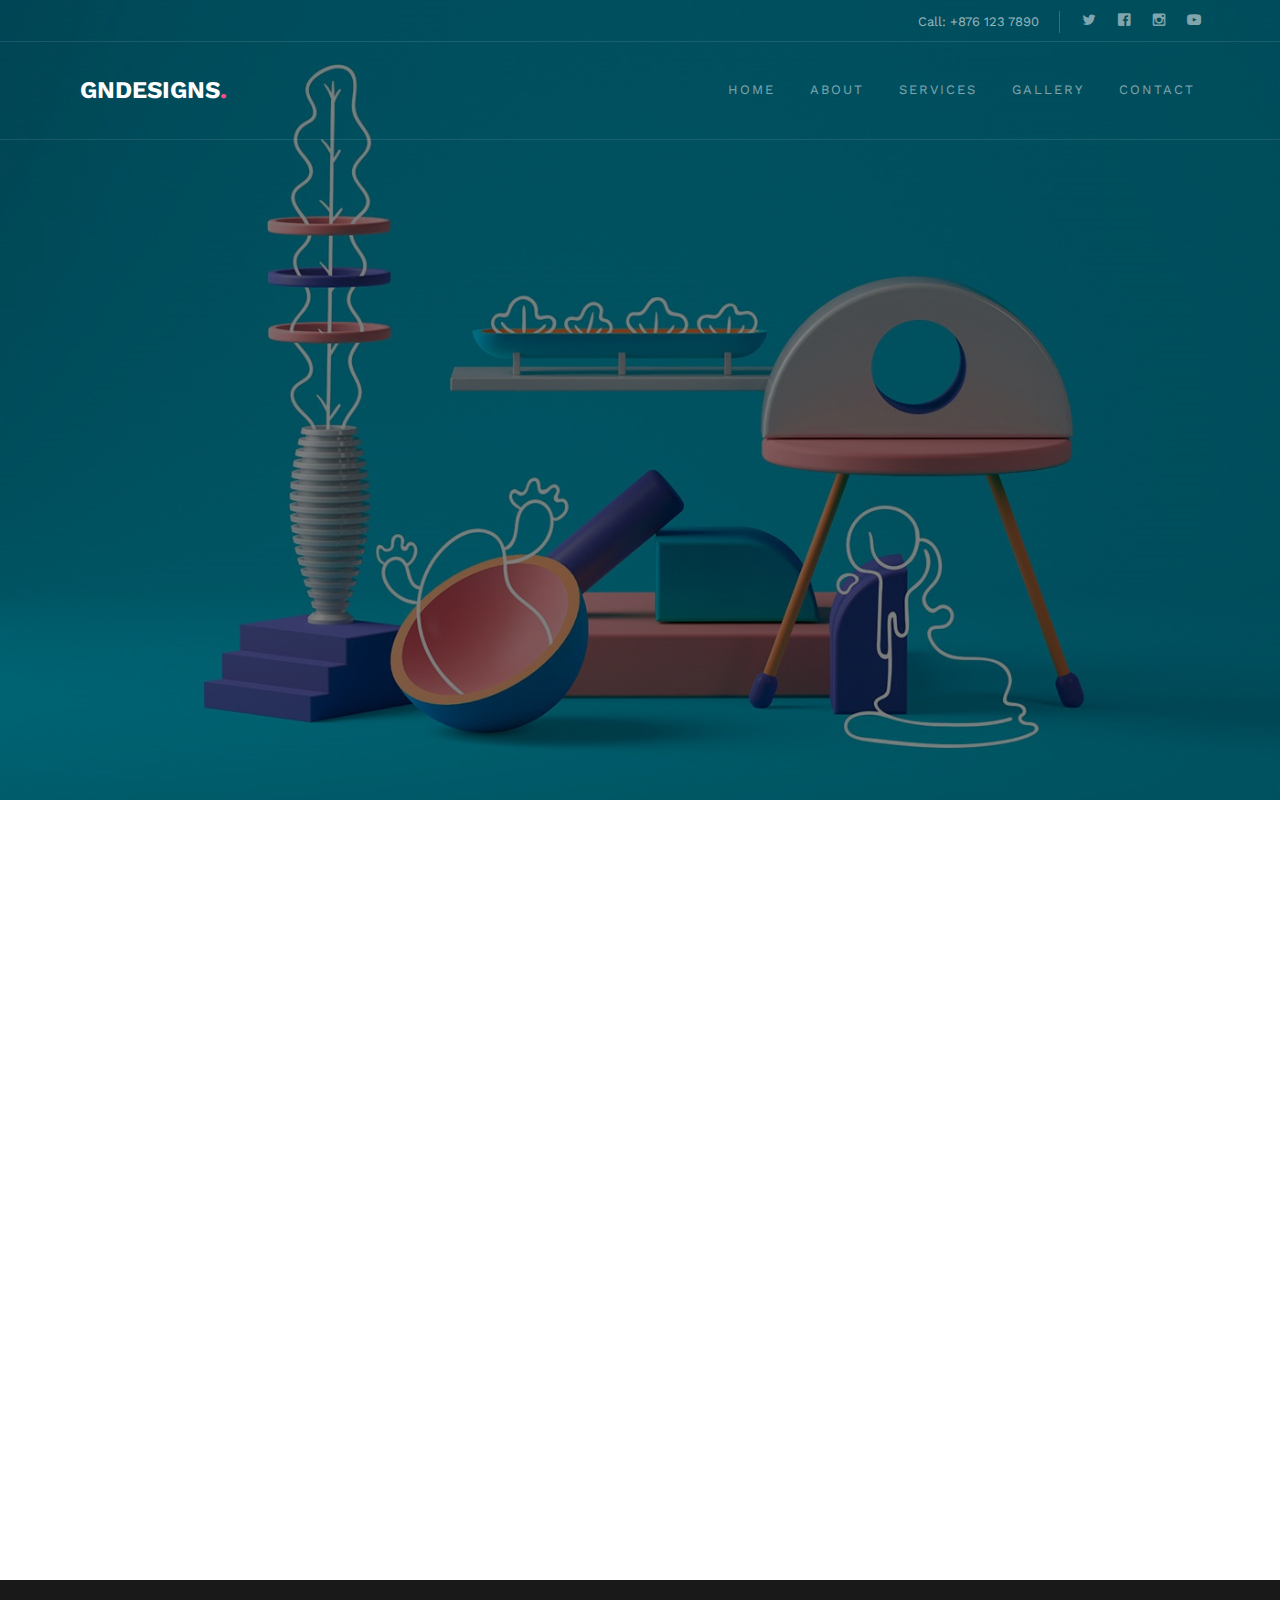
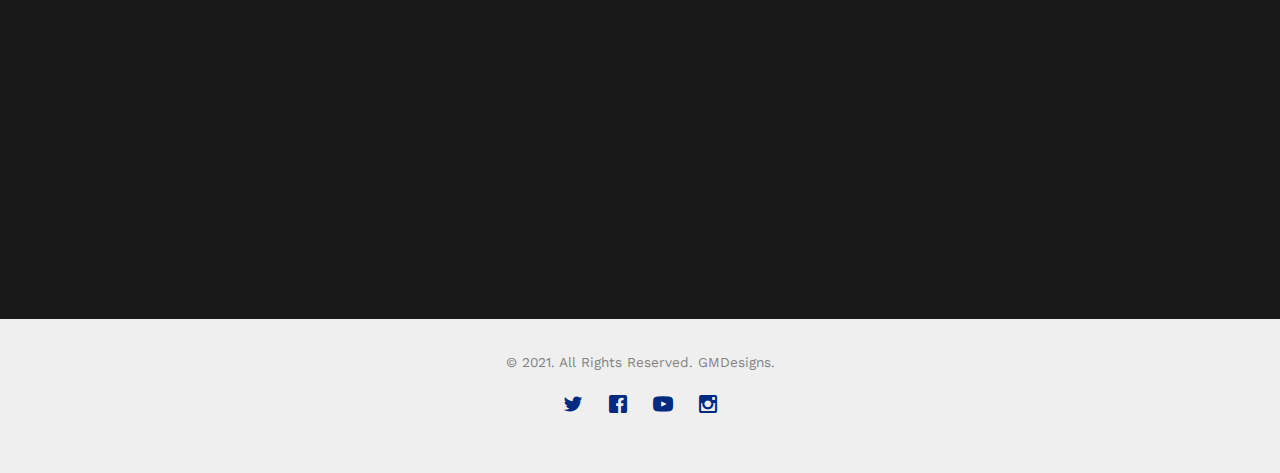
<file: index.html>
<!DOCTYPE HTML>
	<html>
	<meta charset="utf-8">
	<meta http-equiv="X-UA-Compatible" content="IE=edge">
	<title>GM Designs</title>
	<meta name="viewport" content="width=device-width, initial-scale=1">
	<meta property="og:title" content=""/>
	 <link rel="icon" href="Images/iphone.png" />
	<meta property="og:image" content=""/>
	<meta property="og:url" content=""/>
	<meta property="og:site_name" content=""/>
	<meta property="og:description" content=""/>
	<link href="https://fonts.googleapis.com/css?family=Work+Sans:300,400,500,700,800" rel="stylesheet">
	<link rel="stylesheet" href="css/animate.css">
	<link rel="stylesheet" href="css/icomoon.css">
	<link rel="stylesheet" href="css/bootstrap.css">
	<link rel="stylesheet" href="css/owl.carousel.min.css">
	<link rel="stylesheet" href="css/owl.theme.default.min.css">
	<link rel="stylesheet" href="css/style.css">
	<script src="js/modernizr-2.6.2.min.js"></script>
	</head>
	<body>
		
	<div class="fh5co-loader"></div>
	
	<div id="page">
		<nav class="fh5co-nav" role="navigation">
		<div class="top">
			<div class="container">
				<div class="row">
					<div class="col-xs-12 text-right">
						<p class="num">Call: +876 123 7890</p>
						<ul class="fh5co-social">
							<li><a href="https://www.twitter.com/gndesigns"><i class="icon-twitter"></i></a></li>
							<li><a href="https://www.facebook.com/gndesigns"><i class="icon-facebook"></i></a></li>
							<li><a href="https://www.instagram.com/gndesigns"><i class="icon-instagram"></i></a></li>
							<li><a href="https://www.youtube.com/channel/gndesigns"><i class="icon-youtube"></i></a></li>
						</ul>
					</div>
				</div>
			</div>
		</div>
		<div class="top-menu">
			<div class="container">
				<div class="row">
					<div class="col-xs-2">
						<div id="fh5co-logo"><a href="index.html">GNDESIGNS<span>.</span></a></div>
					</div>
					<div class="col-xs-10 text-right menu-1">
						<ul>
							<!-- <li class="active"><a href="index.html">Home</a></li> -->
							<li><a href="index.html">Home</a></li>
							<li><a href="about.html">About</a></li>
							<li class="has-dropdown">
								<a href="services.html">Services</a>
								<ul class="dropdown">
									<li><a href="buscardflyer.html">Business Card & Flyer Design</a></li>
									<li><a href="photomanipulation.html">Photo Manipulation</a></li>
									<li><a href="3drender.html">3D Modelling</a></li>
									<li><a href="illustration.html">Illustration</a></li>
								</ul>
							</li>
							<li><a href="gallery.html">Gallery</a></li>
							<li><a href="contact.html">Contact</a></li>
						</ul>
					</div>
				</div>
				
			</div>
		</div>
	</nav>

	<header id="fh5co-header" class="fh5co-cover" role="banner" style="background-image:url(images/Flora-Illustration-3D-Design-mindsparkle-mag-2.jpg);" data-stellar-background-ratio="0.5">
		<div class="overlay"></div>
		<div class="container">
			<div class="row">
				<div class="col-md-6">
					<div class="display-t">
						<div class="display-tc animate-box" data-animate-effect="fadeIn">
							<h1>We bring your designs to <strong>life <span class="typed-cursor">|</span></strong></h1>
							<p><a href="gallery.html" class="btn btn-primary btn-lg with-arrow">View Our Work</a></p>
						</div>
					</div>
				</div>
			</div>
		</div>
	</header>
	
	<div id="fh5co-project">
		<div class="container">
			<div class="row animate-box">
				<div class="col-md-8 col-md-offset-2 text-center fh5co-heading">
					<h2>Who are we?</h2>
					<p>We are a Jamaican graphic design and web design company based in the capital city of Kingston. 
					We are a small team with a big vision, our reach has no boundaries.</p>
				</div>
			</div>
		</div>
		<div class="project-content">
			<div class="col-forth">
				<div class="project animate-box" style="background-image:url(images/project-3.jpg);">
					<a href="buscardflyer.html" class="desc">
						<span>Services</span>
						<h3>Business Card & Flyer Design</h3>
					</a>
				</div>
			</div>

			<div class="col-forth">
				<div class="project animate-box" style="background-image:url(images/project-1.jpg);">
					<a href="3drender.html" class="desc">
						<span>Services</span>
						<h3>3D Modelling</h3>
					</a>
				</div>
			</div>
			<div class="col-forth">
				<div class="project animate-box" style="background-image:url(images/RT_301-1_FullSize-2.jpg);">
					<a href="photomanipulation.html" class="desc">
						<span>Services</span>
						<h3>Photo Manipulation</h3>
					</a>
				</div>
			</div>
						<div class="col-forth">
				<div class="project animate-box" style="background-image:url(images/project-2.jpg);">
					<a href="illustration.html" class="desc">
						<span>Services</span>
						<h3>Illustration</h3>
					</a>
				</div>
			</div>
		</div>
	</div> 

	<div id="fh5co-started">
		<div class="container">
			<div class="row animate-box">
				<div class="col-md-8 col-md-offset-2 text-center fh5co-heading">
					<h2>First Impressions Last</h2>
					<p>We provide a wide range of graphic design services for screen and print..
					Let us create your next exceptional graphic design solutions for branding, marketing and promotions.</p>
				</div>
			</div>
			<div class="row animate-box">
				<div class="col-md-8 col-md-offset-2 text-center">
					<p><a href="contact.html" class="btn btn-default btn-lg">Get in Touch</a></p>
				</div>
			</div>
		</div>
	</div>

	<footer id="fh5co-footer" role="contentinfo">
				<div class="row copyright">
				<div class="col-md-12 text-center">
					<p>
						<small class="block">&copy; 2021. All Rights Reserved. GMDesigns.</small> 
					</p>
					<p>
						<ul class="fh5co-social-icons">
							<li><a href="#"><i class="icon-twitter"></i></a></li>
							<li><a href="#"><i class="icon-facebook"></i></a></li>
							<li><a href="#"><i class="icon-youtube"></i></a></li>
							<li><a href="#"><i class="icon-instagram"></i></a></li>
						</ul>
					</p>
				</div>
			</div>
	</footer>


		</div>
			<div class="gototop js-top">
		<a href="#" class="js-gotop"><i class="icon-arrow-up"></i></a>
	</div>
	</div>
	
	<!-- jQuery -->
	<script src="js/jquery.min.js"></script>
	<!-- jQuery Easing -->
	<script src="js/jquery.easing.1.3.js"></script>
	<!-- Bootstrap -->
	<script src="js/bootstrap.min.js"></script>
	<!-- Waypoints -->
	<script src="js/jquery.waypoints.min.js"></script>
	<!-- Stellar Parallax -->
	<script src="js/jquery.stellar.min.js"></script>
	<!-- Carousel -->
	<script src="js/owl.carousel.min.js"></script>
	<!-- Main -->
	<script src="js/main.js"></script>
	</body>
</html>
</file>
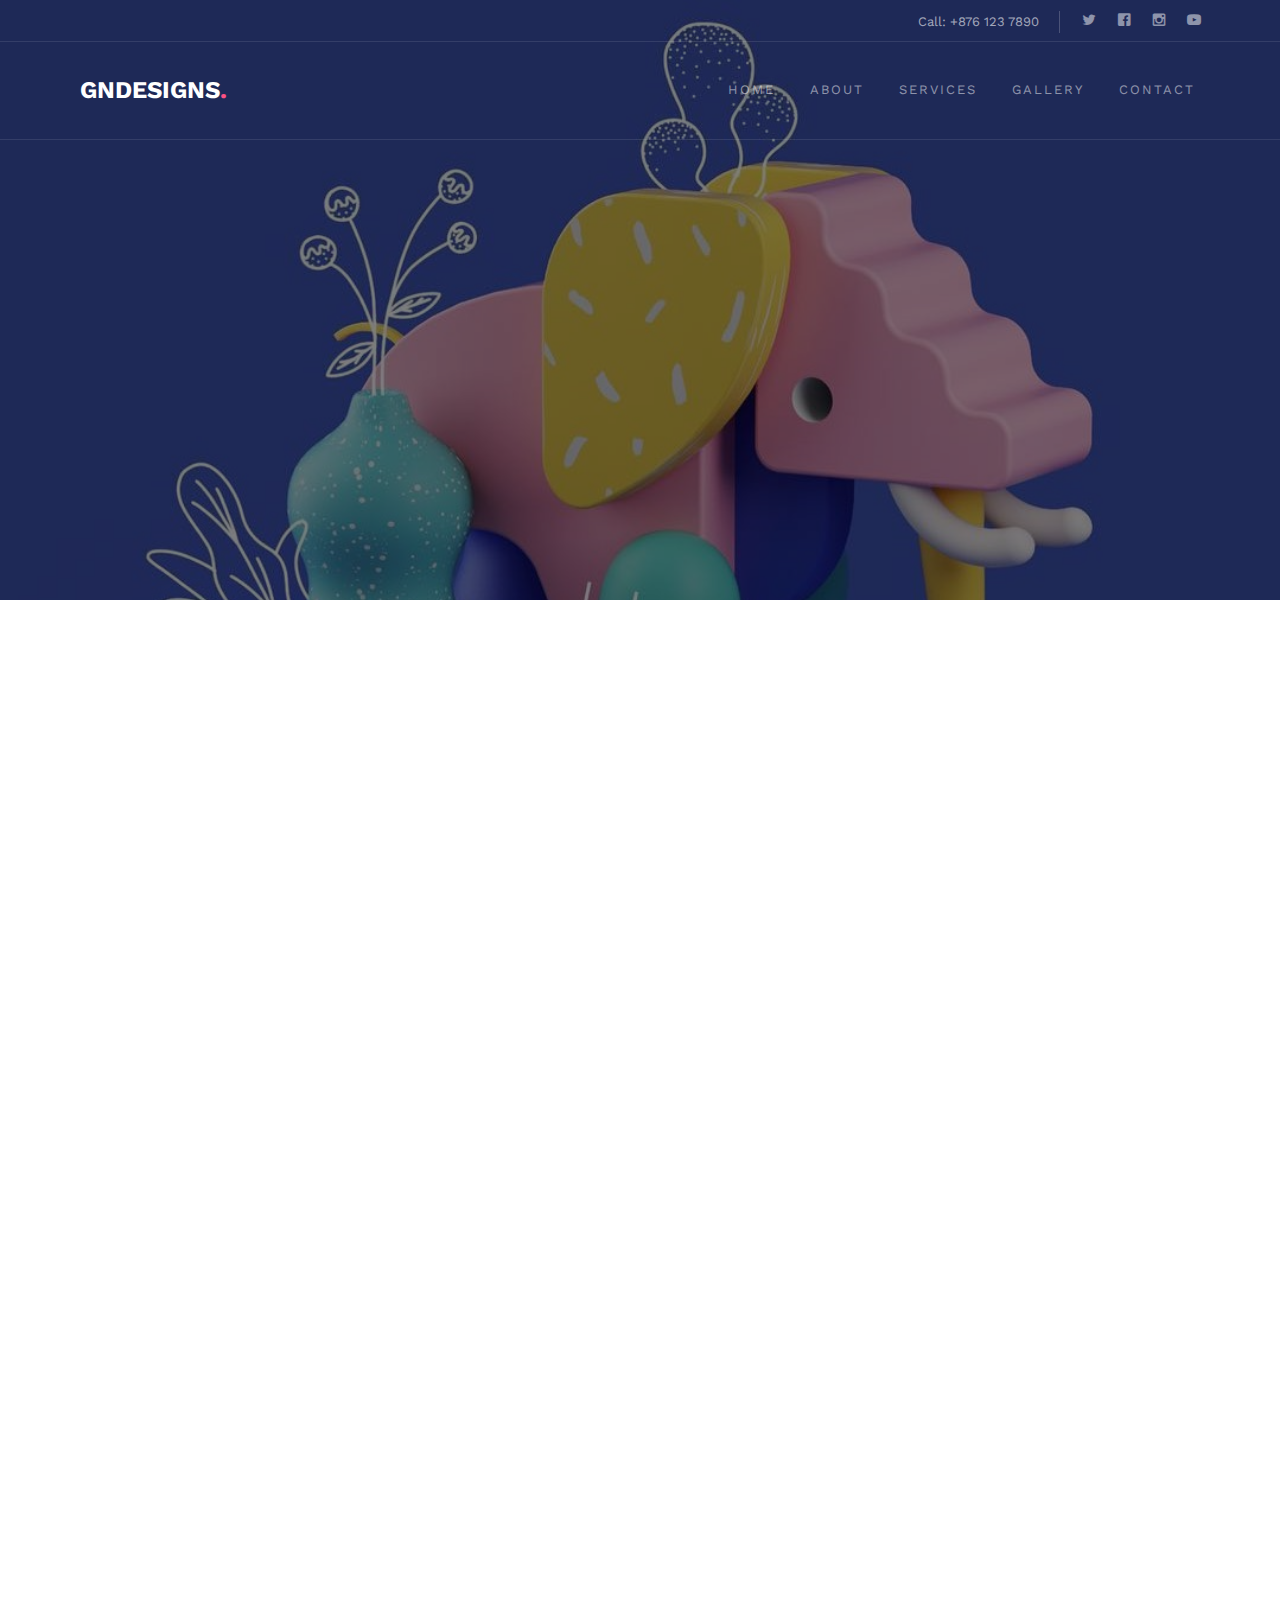
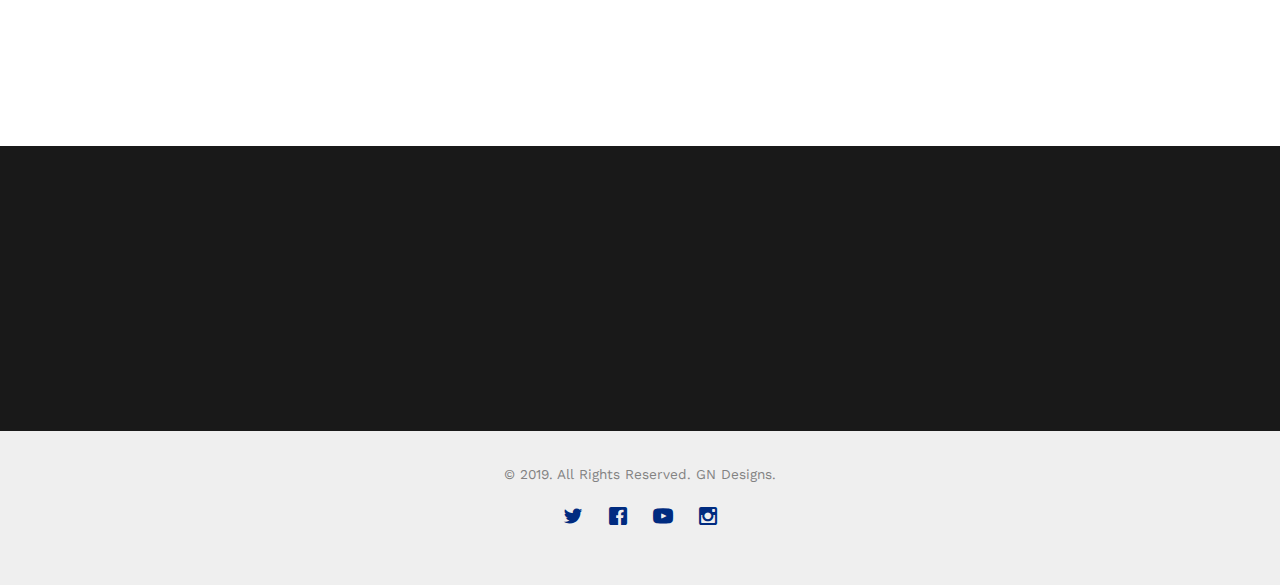
<file: 3drender.html>
<!DOCTYPE HTML>
<html>
<meta charset="utf-8">
	<meta http-equiv="X-UA-Compatible" content="IE=edge">
	<title>GN Designs</title>
	<meta name="viewport" content="width=device-width, initial-scale=1">
	<meta property="og:title" content=""/>
	 <link rel="icon" href="Images/iphone.png" />
	<meta property="og:image" content=""/>
	<meta property="og:url" content=""/>
	<meta property="og:site_name" content=""/>
	<meta property="og:description" content=""/>
	<link href="https://fonts.googleapis.com/css?family=Work+Sans:300,400,500,700,800" rel="stylesheet">
	<link rel="stylesheet" href="css/animate.css">
	<link rel="stylesheet" href="css/icomoon.css">
	<link rel="stylesheet" href="css/bootstrap.css">
	<link rel="stylesheet" href="css/owl.carousel.min.css">
	<link rel="stylesheet" href="css/owl.theme.default.min.css">
	<link rel="stylesheet" href="css/style.css">
	<script src="js/modernizr-2.6.2.min.js"></script>
	</head>
	<body>
		
	<div class="fh5co-loader"></div>
	
	<div id="page">
		<nav class="fh5co-nav" role="navigation">
		<div class="top">
			<div class="container">
				<div class="row">
					<div class="col-xs-12 text-right">
						<p class="num">Call: +876 123 7890</p>
						<ul class="fh5co-social">
							<li><a href="https://www.twitter.com/gndesigns"><i class="icon-twitter"></i></a></li>
							<li><a href="https://www.facebook.com/gndesigns"><i class="icon-facebook"></i></a></li>
							<li><a href="https://www.instagram.com/gndesigns"><i class="icon-instagram"></i></a></li>
							<li><a href="https://www.youtube.com/channel/gndesigns"><i class="icon-youtube"></i></a></li>
						</ul>
					</div>
				</div>
			</div>
		</div>
		<div class="top-menu">
			<div class="container">
				<div class="row">
					<div class="col-xs-2">
						<div id="fh5co-logo"><a href="index.html">GNDESIGNS<span>.</span></a></div>
					</div>
					<div class="col-xs-10 text-right menu-1">
						<ul>
							<!-- <li class="active"><a href="index.html">Home</a></li> -->
							<li><a href="index.html">Home</a></li>
							<li><a href="about.html">About</a></li>
							<li class="has-dropdown">
								<a href="services.html">Services</a>
								<ul class="dropdown">
									<li><a href="buscardflyer.html">Business Card & Flyer Design</a></li>
									<li><a href="photomanipulation.html">Photo Manipulation</a></li>
									<li><a href="3drender.html">3D Modelling</a></li>
									<li><a href="illustration.html">Illustration</a></li>
								</ul>
							</li>
							<li><a href="gallery.html">Gallery</a></li>
							<li><a href="contact.html">Contact</a></li>
						</ul>
					</div>
				</div>
				
			</div>
		</div>
	</nav>

	<header id="fh5co-header" class="fh5co-cover fh5co-cover-sm" role="banner" style="background-image:url(images/43915450_603618996724430_3892137467738669431_n.jpg);" data-stellar-background-ratio="0.5">
		<div class="overlay"></div>
		<div class="container">
			<div class="row">
				<div class="col-md-8 col-md-offset-2 text-center">
					<div class="display-t">
						<div class="display-tc animate-box" data-animate-effect="fadeIn">
							<h1>3D Modelling</h1>
							<h2>View some of our work</h2>
						</div>
					</div>
				</div>
			</div>
		</div>
	</header>

	<div id="fh5co-project">
		<div class="container">
			<div class="row animate-box">
				<div class="col-md-8 col-md-offset-2 text-center fh5co-heading">
					<p>First impressions last, so make the right impression first. At the GNDesigns we provide a wide range of graphic design services for screen and print.</p>
				</div>
			</div>
		</div>
		<div class="project-content">
			
			<a href="images/cup1.png" target="_blank">
			<div class="col-forth">
				<div class="project animate-box" style="background-image:url(images/cup1.png);">
				</div>
			</div></a>
			
			<a href="images/cup2.png" target="_blank">
			<div class="col-forth">
					<div class="project animate-box" style="background-image:url(images/cup2.png);">
				</div>
			</div></a>
			
			<a href="images/dice1.png" target="_blank">
			<div class="col-forth">
				<div class="project animate-box" style="background-image:url(images/dice1.png);">
				</div>
			</div></a>
			
			<a href="images/monk.jpg" target="_blank">
			<div class="col-forth">
				<div class="project animate-box" style="background-image:url(images/monk.jpg);">
				</div>
			</div></a>
			
							<a href="images/pen.png" target="_blank">
			<div class="col-forth">
				<div class="project animate-box" style="background-image:url(images/pen.png);">
				</div>
			</div></a>
			
							<a href="images/bottle.jpeg" target="_blank">
			<div class="col-forth">
				<div class="project animate-box" style="background-image:url(images/bottle.jpeg);">
				</div>
			</div></a>
			
		</div>
	</div>

	<div id="fh5co-started">
		<div class="container">
			<div class="row animate-box">
				<div class="col-md-8 col-md-offset-2 text-center fh5co-heading">
					<h2>Lets Get Started</h2>
					<p>Interested in our services?</p>
				</div>
			</div>
			<div class="row animate-box">
				<div class="col-md-8 col-md-offset-2 text-center">
					<p><a href="contact.html" class="btn btn-default btn-lg">Get in Touch</a></p>
				</div>
			</div>
		</div>
	</div>
		<footer id="fh5co-footer" role="contentinfo">
				<div class="row copyright">
				<div class="col-md-12 text-center">
					<p>
						<small class="block">&copy; 2019. All Rights Reserved. GN Designs.</small> 
					</p>
					<p>
						<ul class="fh5co-social-icons">
							<li><a href="#"><i class="icon-twitter"></i></a></li>
							<li><a href="#"><i class="icon-facebook"></i></a></li>
							<li><a href="#"><i class="icon-youtube"></i></a></li>
							<li><a href="#"><i class="icon-instagram"></i></a></li>
						</ul>
					</p>
				</div>
			</div>
	</footer>
	</div>

	<div class="gototop js-top">
		<a href="#" class="js-gotop"><i class="icon-arrow-up"></i></a>
	</div>
	
	<!-- jQuery -->
	<script src="js/jquery.min.js"></script>
	<!-- jQuery Easing -->
	<script src="js/jquery.easing.1.3.js"></script>
	<!-- Bootstrap -->
	<script src="js/bootstrap.min.js"></script>
	<!-- Waypoints -->
	<script src="js/jquery.waypoints.min.js"></script>
	<!-- Stellar Parallax -->
	<script src="js/jquery.stellar.min.js"></script>
	<!-- Carousel -->
	<script src="js/owl.carousel.min.js"></script>
	<!-- Main -->
	<script src="js/main.js"></script>

	</body>
</html>
</file>
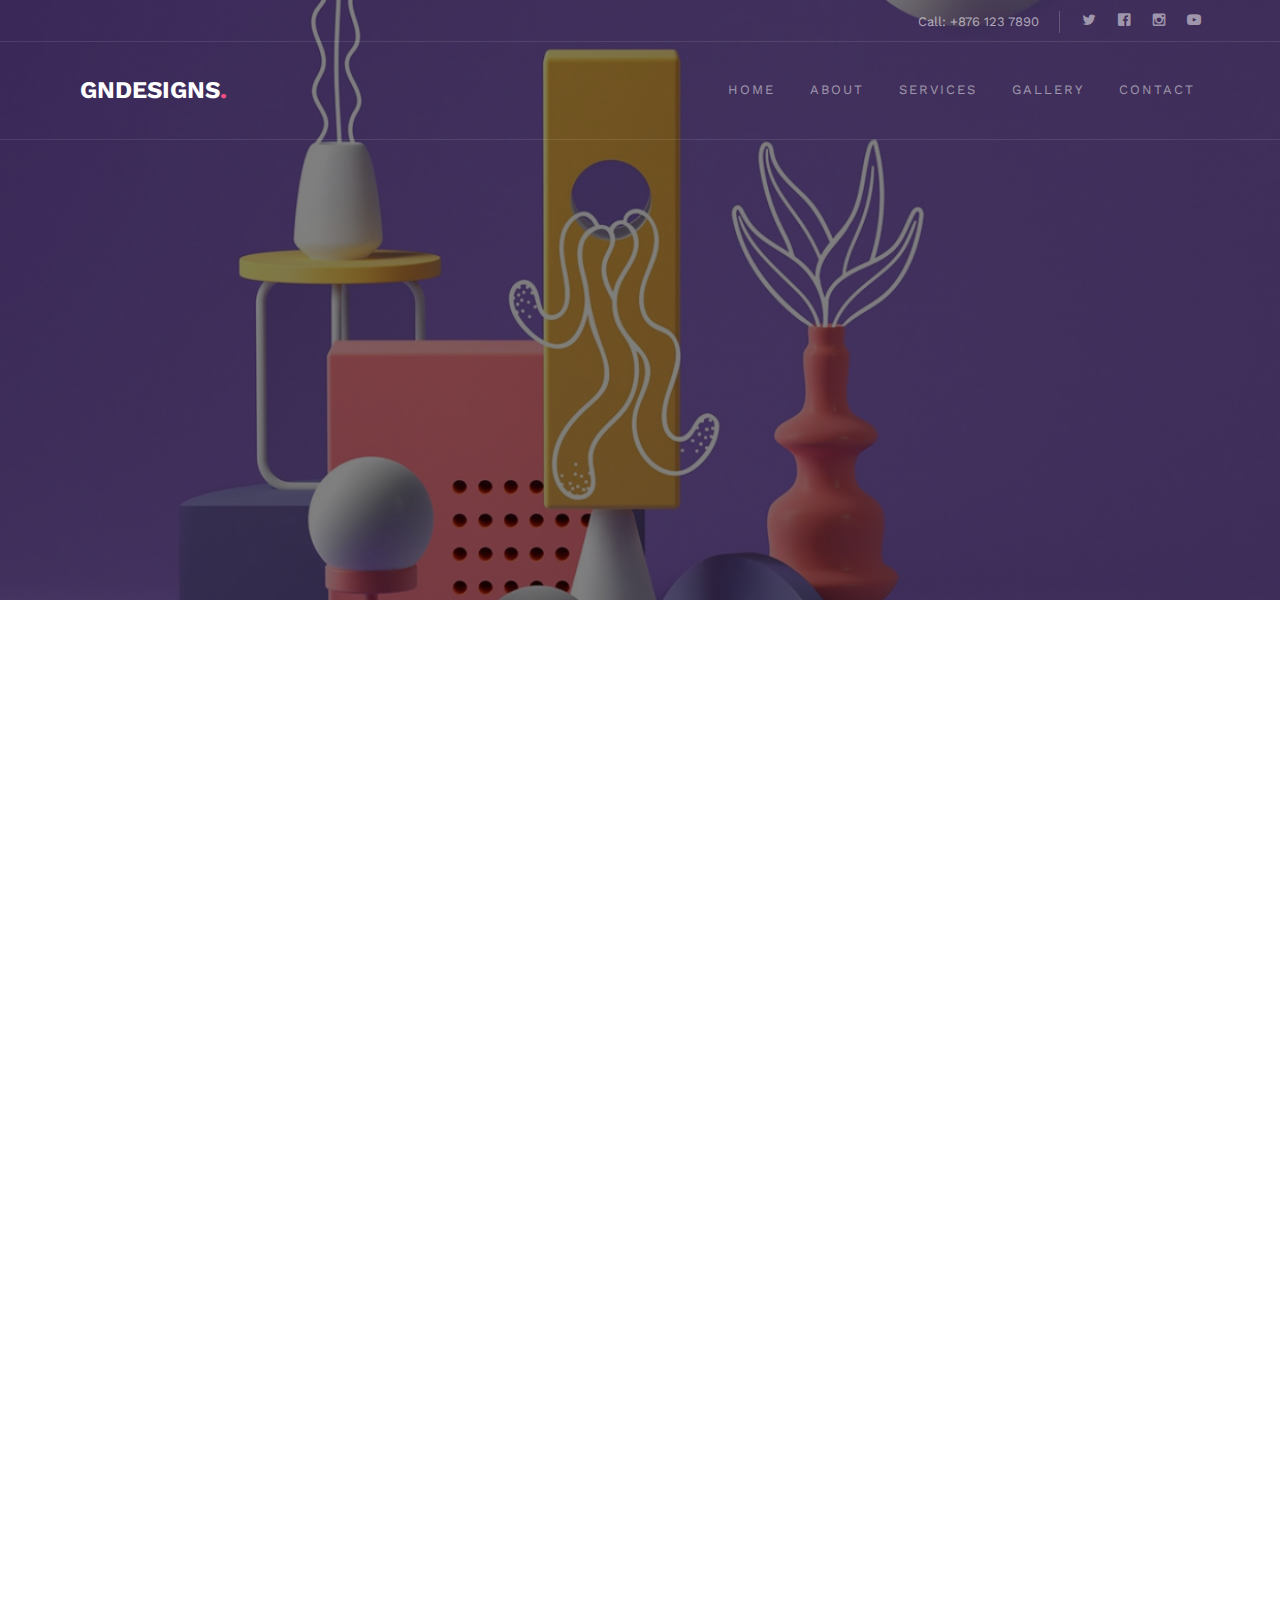
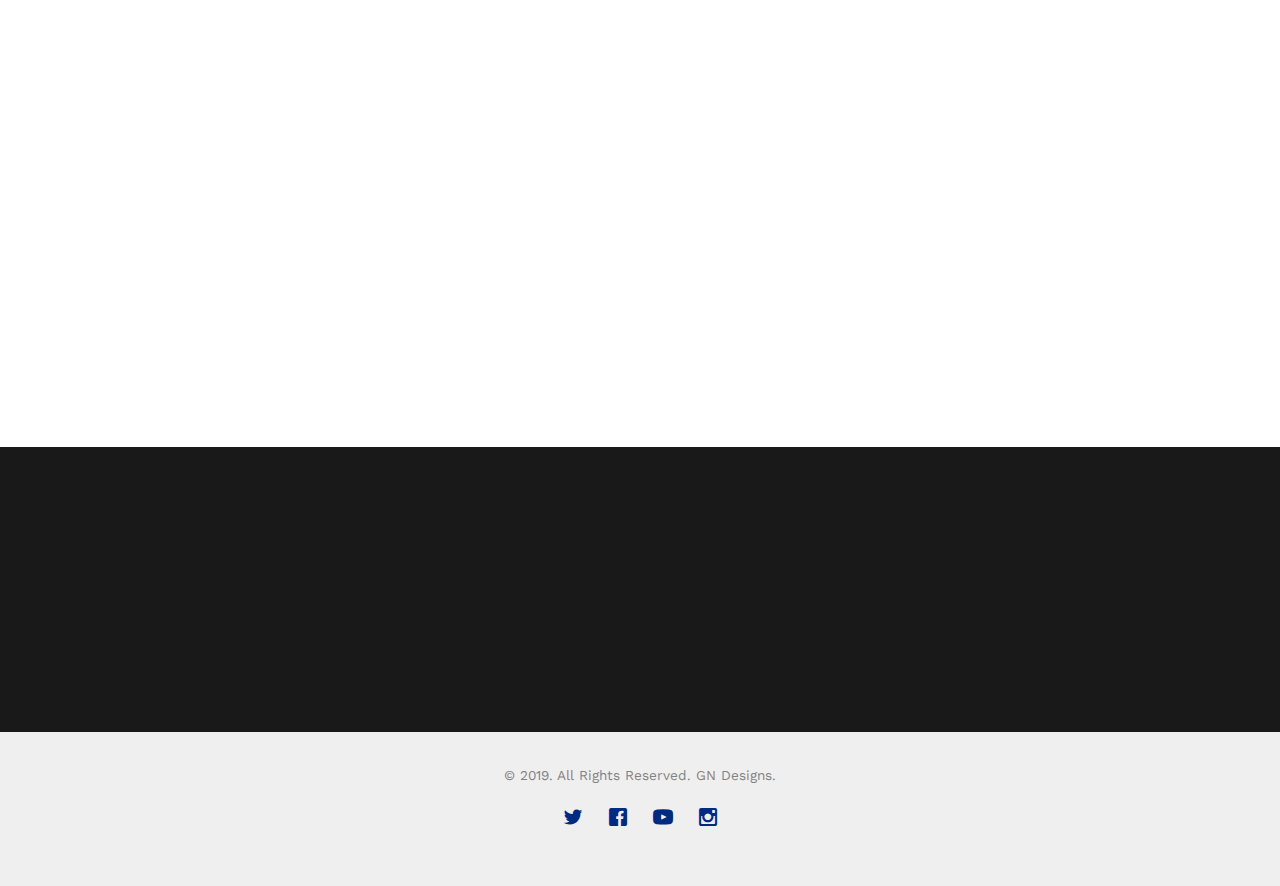
<file: about.html>
<!DOCTYPE HTML>
<html>
<meta charset="utf-8">
	<meta http-equiv="X-UA-Compatible" content="IE=edge">
	<title>GN Designs</title>
	<meta name="viewport" content="width=device-width, initial-scale=1">
	<meta property="og:title" content=""/>
	 <link rel="icon" href="Images/iphone.png" />
	<meta property="og:image" content=""/>
	<meta property="og:url" content=""/>
	<meta property="og:site_name" content=""/>
	<meta property="og:description" content=""/>
	<link href="https://fonts.googleapis.com/css?family=Work+Sans:300,400,500,700,800" rel="stylesheet">
	<link rel="stylesheet" href="css/animate.css">
	<link rel="stylesheet" href="css/icomoon.css">
	<link rel="stylesheet" href="css/bootstrap.css">
	<link rel="stylesheet" href="css/owl.carousel.min.css">
	<link rel="stylesheet" href="css/owl.theme.default.min.css">
	<link rel="stylesheet" href="css/style.css">
	<script src="js/modernizr-2.6.2.min.js"></script>
	</head>
	<body>
		
	<div class="fh5co-loader"></div>
	
	<div id="page">
		<nav class="fh5co-nav" role="navigation">
		<div class="top">
			<div class="container">
				<div class="row">
					<div class="col-xs-12 text-right">
						<p class="num">Call: +876 123 7890</p>
						<ul class="fh5co-social">
							<li><a href="https://www.twitter.com/gndesigns"><i class="icon-twitter"></i></a></li>
							<li><a href="https://www.facebook.com/gndesigns"><i class="icon-facebook"></i></a></li>
							<li><a href="https://www.instagram.com/gndesigns"><i class="icon-instagram"></i></a></li>
							<li><a href="https://www.youtube.com/channel/gndesigns"><i class="icon-youtube"></i></a></li>
						</ul>
					</div>
				</div>
			</div>
		</div>
		<div class="top-menu">
			<div class="container">
				<div class="row">
					<div class="col-xs-2">
						<div id="fh5co-logo"><a href="index.html">GNDESIGNS<span>.</span></a></div>
					</div>
					<div class="col-xs-10 text-right menu-1">
						<ul>
							<li><a href="index.html">Home</a></li>
							<li><a href="about.html">About</a></li>
							<li class="has-dropdown">
								<a href="services.html">Services</a>
								<ul class="dropdown">
									<li><a href="buscardflyer.html">Business Card & Flyer Design</a></li>
									<li><a href="photomanipulation.html">Photo Manipulation</a></li>
									<li><a href="3drender.html">3D Modelling</a></li>
									<li><a href="illustration.html">Illustration</a></li>
								</ul>
							</li>
							<li><a href="gallery.html">Gallery</a></li>
							<li><a href="contact.html">Contact</a></li>
						</ul>
					</div>
				</div>
				
			</div>
		</div>
	</nav>

	<header id="fh5co-header" class="fh5co-cover fh5co-cover-sm" role="banner" style="background-image:url(images/Flora-Illustration-3D-Design-mindsparkle-mag-3-1240x635.jpg);" data-stellar-background-ratio="0.5">
		<div class="overlay"></div>
		<div class="container">
			<div class="row">
				<div class="col-md-8 col-md-offset-2 text-center">
					<div class="display-t">
						<div class="display-tc animate-box" data-animate-effect="fadeIn">
							<h1>About Us</h1>
							<h2>What's Our Story?</a></h2>
						</div>
					</div>
				</div>
			</div>
		</div>
	</header>
	
	<div id="fh5co-about">
		<div class="container">
			<div class="about-content">
				<div class="row animate-box">
					<div class="col-md-6 col-md-push-6">
						<img class="img-responsive" src="images/aerial-view-messy-paper-craft-work-table_53876-22169.jpg" alt="about">
					</div>
					<div class="col-md-6 col-md-pull-6">
						<div class="desc">
							<h3>Company</h3>
							<p>GN Designs is a graphic and web design company based in Kingston, 
							Jamaica. We are registered with The Office of the Registrar of Companies, 
							Jamaica and have been in operation since 2009.</p>
							<p>We conceptualize and create exceptional branding and promotional design solutions for 
							both web and print. We also do personal designs, such as wedding programs, invitations etc.</p>
							<p>Our core values of exceptional customer service, attention to detail and a focus on exceeding our clients’ expectations are the catalysts to 
							delivering our company’s mantra of making your vision, our mission.</p>
						</div>
						<div class="desc">
							<h3>Mission &amp; Vission</h3>
							<p>To enhance the visual landscape locally and worldwide by becoming a market leader in the graphic and web design industry.</p> 
							<p>To positively influence our clients’ visual presence through the delivery of cutting-edge, dynamic, graphic and web design services.</p>
						</div>
					</div>
				</div>
			</div>
			<div class="row animate-box">
				<div class="col-md-8 col-md-offset-2 text-center fh5co-heading">
					<h2>Meet Our Team</h2>
				</div>
			</div>
			<div class="row">
				<div class="col-md-4 col-sm-4 animate-box" data-animate-effect="fadeIn">
					<div class="fh5co-staff">
						<img src="images/person_1.jpg" alt="geovane morgan">
						<h3>Geovane Morgan</h3>
						<strong class="role"> Senior Web Designer</strong>
						<p>Geovane is our chief Web Designer and brings a wealth of innovative and creative forces to the team. He heads the implementation
						and design of all our Web design projects as well as our 3D modelling works! He is also graduate of the University of Technology, Jamaica</p>
					</div>
				</div>
				<div class="col-md-4 col-sm-4 animate-box" data-animate-effect="fadeIn">
					<div class="fh5co-staff">
						<img src="images/person_2.jpg" alt="n">
						<h3>Nickalia Hines</h3>
						<strong class="role">Senior Graphic Designer</strong>
						<p> Nickalia brings a high-level of expertise in graphic designing to the team. A graduate of the University of Technology, Jamaica,
						Nickalia plays a leading role in overseeing all our graphic design projects ensuring everything we put forward is at the highest standard.</p>
					</div>
				</div>
				<div class="col-md-4 col-sm-4 animate-box" data-animate-effect="fadeIn">
					<div class="fh5co-staff">
						<img src="images/person_3.jpg" alt="n">
						<h3>Tajaun Thomas</h3>
						<strong class="role">Graphic Designer</strong>
						<p> Tajaun is a graphic designer at GN Designs, and specializes in image manipulation and 3D image rendering. He is a graduate of the 
						Universityof Technology, Jamaica</p>
					</div>
				</div>
			</div>
		</div>
	</div>
	<div id="fh5co-started">
		<div class="container">
			<div class="row animate-box">
				<div class="col-md-8 col-md-offset-2 text-center fh5co-heading">
					<h2>Lets Get Started</h2>
					<p>Interested in our services?</p>
				</div>
			</div>
			<div class="row animate-box">
				<div class="col-md-8 col-md-offset-2 text-center">
					<p><a href="contact.html" class="btn btn-default btn-lg">Get in Touch</a></p>
				</div>
			</div>
		</div>
	</div>
		<footer id="fh5co-footer" role="contentinfo">
				<div class="row copyright">
				<div class="col-md-12 text-center">
					<p>
						<small class="block">&copy; 2019. All Rights Reserved. GN Designs.</small> 
					</p>
					<p>
						<ul class="fh5co-social-icons">
							<li><a href="#"><i class="icon-twitter"></i></a></li>
							<li><a href="#"><i class="icon-facebook"></i></a></li>
							<li><a href="#"><i class="icon-youtube"></i></a></li>
							<li><a href="#"><i class="icon-instagram"></i></a></li>
						</ul>
					</p>
				</div>
			</div>
	</footer>
	</div>

	<div class="gototop js-top">
		<a href="#" class="js-gotop"><i class="icon-arrow-up"></i></a>
	</div>
	
	<!-- jQuery -->
	<script src="js/jquery.min.js"></script>
	<!-- jQuery Easing -->
	<script src="js/jquery.easing.1.3.js"></script>
	<!-- Bootstrap -->
	<script src="js/bootstrap.min.js"></script>
	<!-- Waypoints -->
	<script src="js/jquery.waypoints.min.js"></script>
	<!-- Stellar Parallax -->
	<script src="js/jquery.stellar.min.js"></script>
	<!-- Carousel -->
	<script src="js/owl.carousel.min.js"></script>
	<!-- Main -->
	<script src="js/main.js"></script>

	</body>
</html>
</file>
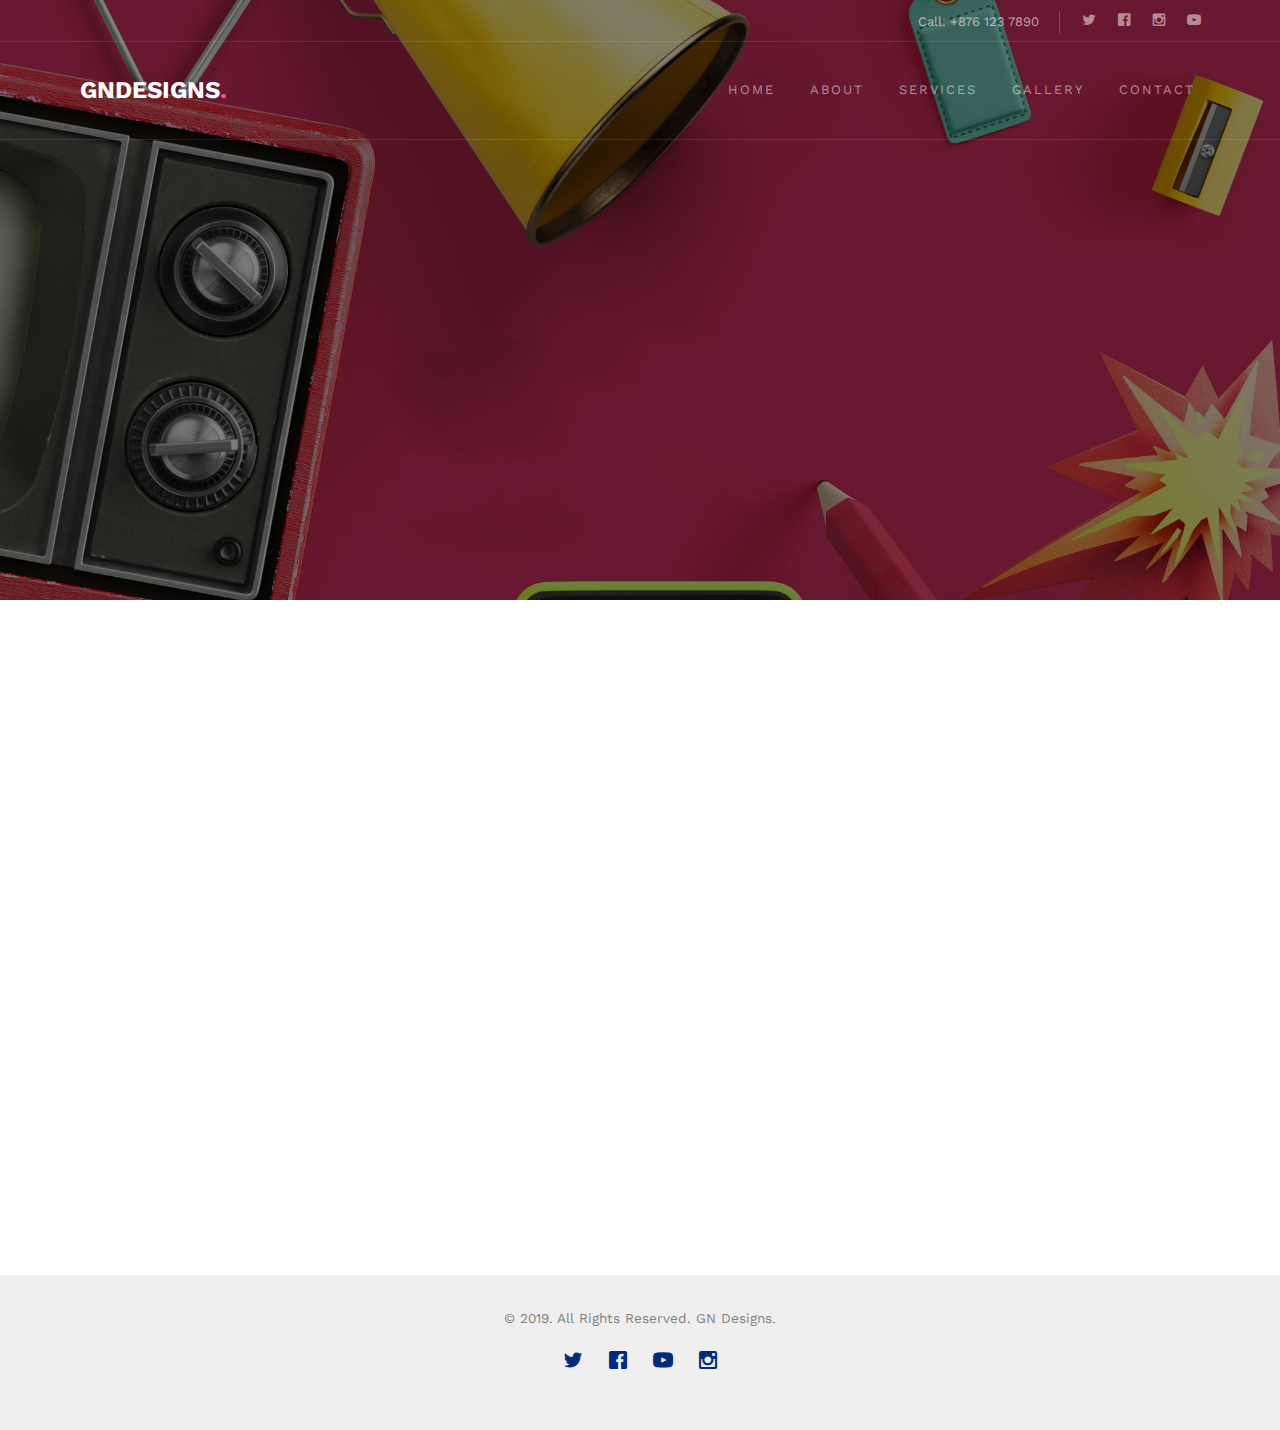
<file: contact.html>
<!DOCTYPE HTML>
<html>
<meta charset="utf-8">
	<meta http-equiv="X-UA-Compatible" content="IE=edge">
	<title>GN Designs</title>
	 <link rel="icon" href="Images/iphone.png" />
	<meta name="viewport" content="width=device-width, initial-scale=1">
	<meta property="og:title" content=""/>
	<meta property="og:image" content=""/>
	<meta property="og:url" content=""/>
	<meta property="og:site_name" content=""/>
	<meta property="og:description" content=""/>
	<link href="https://fonts.googleapis.com/css?family=Work+Sans:300,400,500,700,800" rel="stylesheet">
	<link rel="stylesheet" href="css/animate.css">
	<link rel="stylesheet" href="css/icomoon.css">
	<link rel="stylesheet" href="css/bootstrap.css">
	<link rel="stylesheet" href="css/owl.carousel.min.css">
	<link rel="stylesheet" href="css/owl.theme.default.min.css">
	<link rel="stylesheet" href="css/style.css">
	<script src="js/modernizr-2.6.2.min.js"></script>
	</head>
	<body>
		
	<div class="fh5co-loader"></div>
	
	<div id="page">
		<nav class="fh5co-nav" role="navigation">
		<div class="top">
			<div class="container">
				<div class="row">
					<div class="col-xs-12 text-right">
						<p class="num">Call: +876 123 7890</p>
						<ul class="fh5co-social">
							<li><a href="https://www.twitter.com/gndesigns"><i class="icon-twitter"></i></a></li>
							<li><a href="https://www.facebook.com/gndesigns"><i class="icon-facebook"></i></a></li>
							<li><a href="https://www.instagram.com/gndesigns"><i class="icon-instagram"></i></a></li>
							<li><a href="https://www.youtube.com/channel/gndesigns"><i class="icon-youtube"></i></a></li>
						</ul>
					</div>
				</div>
			</div>
		</div>
		<div class="top-menu">
			<div class="container">
				<div class="row">
					<div class="col-xs-2">
						<div id="fh5co-logo"><a href="index.html">GNDESIGNS<span>.</span></a></div>
					</div>
					<div class="col-xs-10 text-right menu-1">
						<ul>
							<!-- <li class="active"><a href="index.html">Home</a></li> -->
							<li><a href="index.html">Home</a></li>
							<li><a href="about.html">About</a></li>
							<li class="has-dropdown">
								<a href="services.html">Services</a>
								<ul class="dropdown">
									<li><a href="buscardflyer.html">Business Card & Flyer Design</a></li>
									<li><a href="photomanipulation.html">Photo Manipulation</a></li>
									<li><a href="3drender.html">3D Modelling</a></li>
									<li><a href="illustration.html">Illustration</a></li>
								</ul>
							</li>
							<li><a href="gallery.html">Gallery</a></li>
							<li><a href="contact.html">Contact</a></li>
						</ul>
					</div>
				</div>
				
			</div>
		</div>
	</nav>


	<header id="fh5co-header" class="fh5co-cover fh5co-cover-sm" role="banner" style="background-image:url(images/acd39635614527.jpg);">
		<div class="overlay"></div>
		<div class="container">
			<div class="row">
				<div class="col-md-8 col-md-offset-2 text-center">
					<div class="display-t">
						<div class="display-tc animate-box" data-animate-effect="fadeIn">
							<h1>Contact Us</h1>
							<h2>Please use the contact form or the other methods available on this page to get in touch with us.</h2>
						</div>
					</div>
				</div>
			</div>
		</div>
	</header>
	
	<div id="fh5co-contact">
		<div class="container">
			<div class="row">
				<div class="col-md-5 col-md-push-1 animate-box">
					
					<div class="fh5co-contact-info">
						<h3>Contact Information</h3>
						<ul>
							<li class="address">198 West 21th Street, <br> Suite 721, Kingston, Jamaica</li>
							<li class="phone"><a href="tel://8761237890">+876 123 7890</a></li>
							<li class="email"><a href="mailto:createit@gnddesigns.com">createit@gnddesigns.com</a></li>
							<li class="url"><a href="www.gnddesigns.com">www.gnddesigns.com</a></li>
						</ul>
					</div>

				</div>
				<div class="col-md-6 animate-box">
					<h3>Get In Touch</h3>
					<form action="#">
						<div class="row form-group">
							<div class="col-md-6">
								<!-- <label for="fname">First Name</label> -->
								<input type="text" id="fname" class="form-control" placeholder="Your firstname">
							</div>
							<div class="col-md-6">
								<!-- <label for="lname">Last Name</label> -->
								<input type="text" id="lname" class="form-control" placeholder="Your lastname">
							</div>
						</div>

						<div class="row form-group">
							<div class="col-md-12">
								<!-- <label for="email">Email</label> -->
								<input type="text" id="email" class="form-control" placeholder="Your email address">
							</div>
						</div>

						<div class="row form-group">
							<div class="col-md-12">
								<!-- <label for="subject">Subject</label> -->
								<input type="text" id="subject" class="form-control" placeholder="Your subject of this message">
							</div>
						</div>

						<div class="row form-group">
							<div class="col-md-12">
								<!-- <label for="message">Message</label> -->
								<textarea name="message" id="message" cols="30" rows="10" class="form-control" placeholder="Say something about us"></textarea>
							</div>
						</div>
						<div class="form-group">
							<input type="submit" value="Send Message" class="btn btn-primary">
						</div>

					</form>		
				</div>
			</div>
			
		</div>
	</div>

		<footer id="fh5co-footer" role="contentinfo">
				<div class="row copyright">
				<div class="col-md-12 text-center">
					<p>
						<small class="block">&copy; 2019. All Rights Reserved. GN Designs.</small> 
					</p>
					<p>
						<ul class="fh5co-social-icons">
							<li><a href="#"><i class="icon-twitter"></i></a></li>
							<li><a href="#"><i class="icon-facebook"></i></a></li>
							<li><a href="#"><i class="icon-youtube"></i></a></li>
							<li><a href="#"><i class="icon-instagram"></i></a></li>
						</ul>
					</p>
				</div>
			</div>
	</footer>
	</div>

	<div class="gototop js-top">
		<a href="#" class="js-gotop"><i class="icon-arrow-up"></i></a>
	</div>
	
	<!-- jQuery -->
	<script src="js/jquery.min.js"></script>
	<!-- jQuery Easing -->
	<script src="js/jquery.easing.1.3.js"></script>
	<!-- Bootstrap -->
	<script src="js/bootstrap.min.js"></script>
	<!-- Waypoints -->
	<script src="js/jquery.waypoints.min.js"></script>
	<!-- Stellar Parallax -->
	<script src="js/jquery.stellar.min.js"></script>
	<!-- Carousel -->
	<script src="js/owl.carousel.min.js"></script>
	<!-- Main -->
	<script src="js/main.js"></script>

	</body>
</html>
</file>
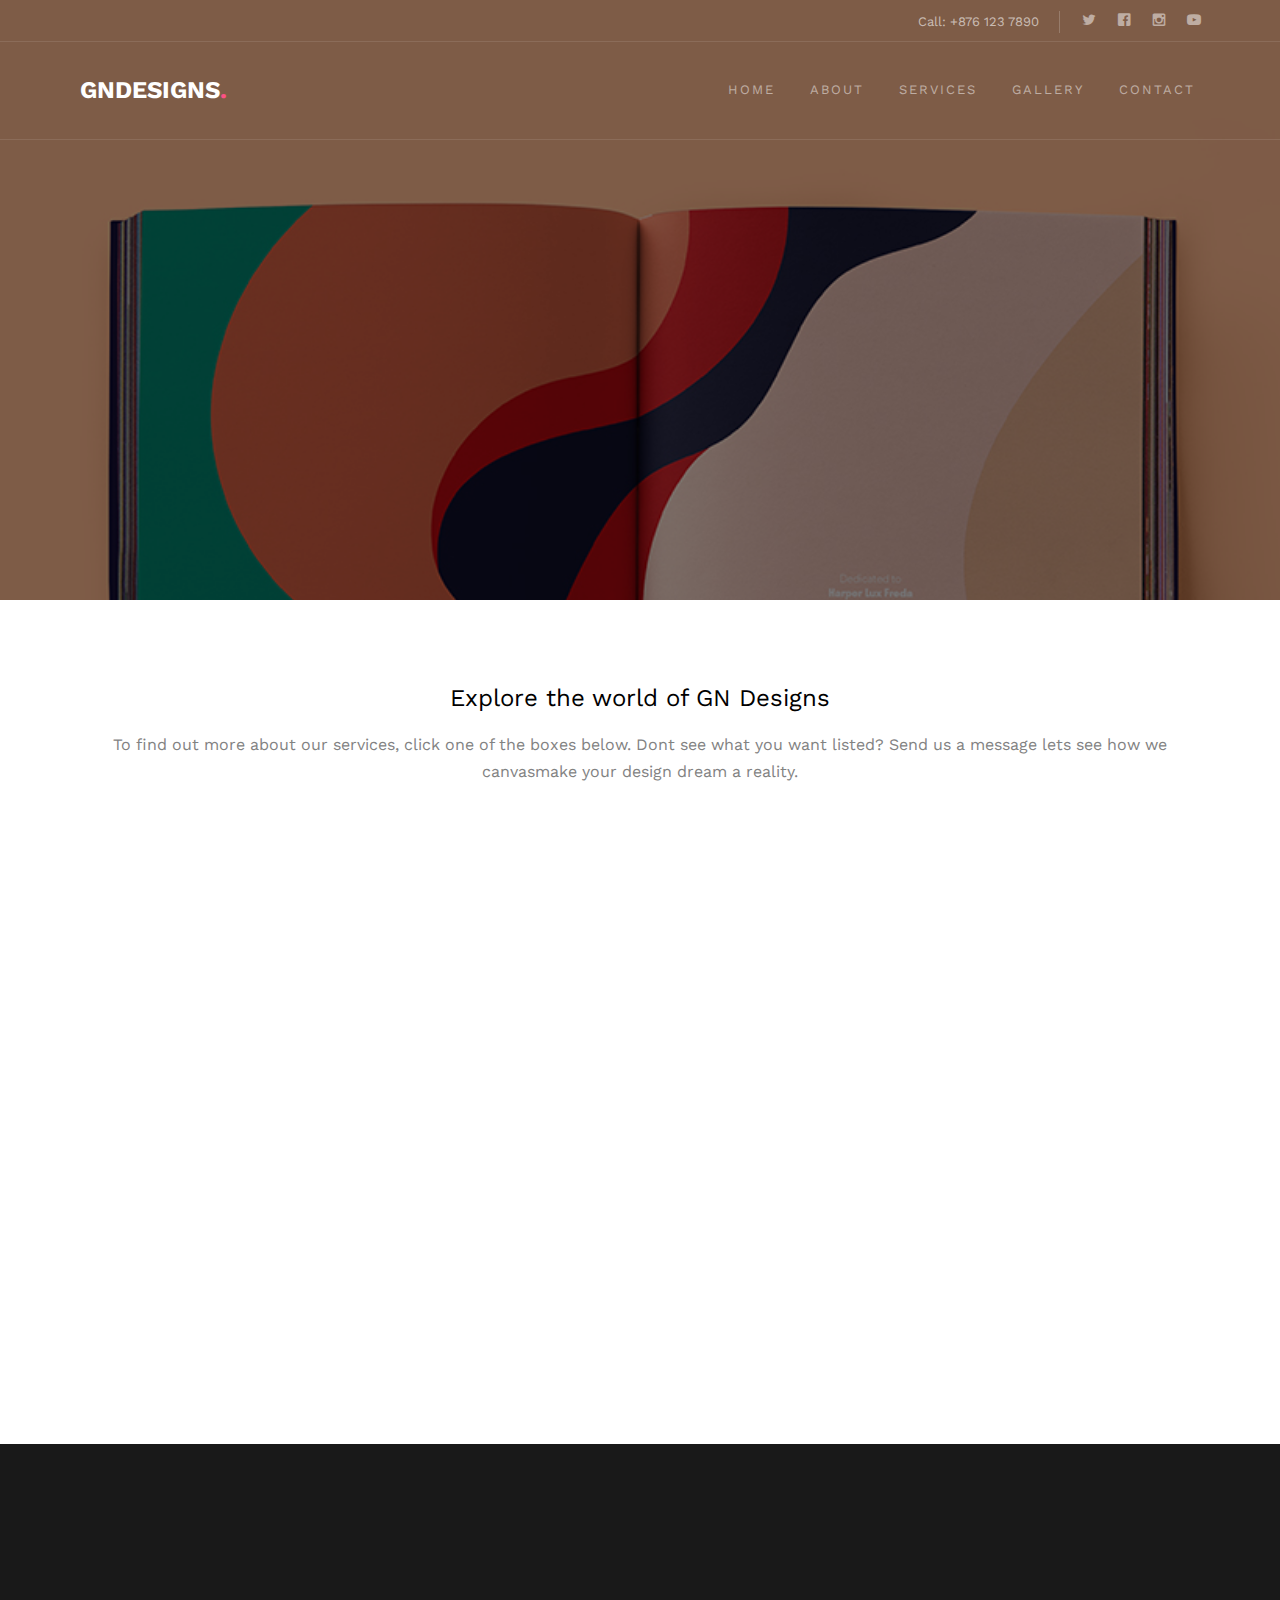
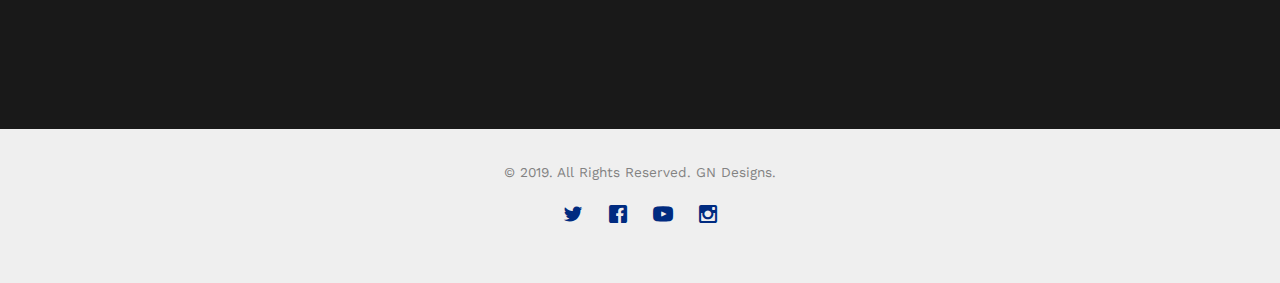
<file: services.html>
<!DOCTYPE HTML>
<html>
<meta charset="utf-8">
	<meta http-equiv="X-UA-Compatible" content="IE=edge">
	<title>GN Designs</title>
	<meta name="viewport" content="width=device-width, initial-scale=1">
	<meta property="og:title" content=""/>
	<meta property="og:image" content=""/>
	<meta property="og:url" content=""/>
	<meta property="og:site_name" content=""/>
	<meta property="og:description" content=""/>
	 <link rel="icon" href="Images/iphone.png" />
	<link href="https://fonts.googleapis.com/css?family=Work+Sans:300,400,500,700,800" rel="stylesheet">
	<link rel="stylesheet" href="css/animate.css">
	<link rel="stylesheet" href="css/icomoon.css">
	<link rel="stylesheet" href="css/bootstrap.css">
	<link rel="stylesheet" href="css/owl.carousel.min.css">
	<link rel="stylesheet" href="css/owl.theme.default.min.css">
	<link rel="stylesheet" href="css/style.css">
	<script src="js/modernizr-2.6.2.min.js"></script>
	</head>
	<body>
		
	<div class="fh5co-loader"></div>
	
	<div id="page">
		<nav class="fh5co-nav" role="navigation">
		<div class="top">
			<div class="container">
				<div class="row">
					<div class="col-xs-12 text-right">
						<p class="num">Call: +876 123 7890</p>
						<ul class="fh5co-social">
							<li><a href="https://www.twitter.com/gndesigns"><i class="icon-twitter"></i></a></li>
							<li><a href="https://www.facebook.com/gndesigns"><i class="icon-facebook"></i></a></li>
							<li><a href="https://www.instagram.com/gndesigns"><i class="icon-instagram"></i></a></li>
							<li><a href="https://www.youtube.com/channel/gndesigns"><i class="icon-youtube"></i></a></li>
						</ul>
					</div>
				</div>
			</div>
		</div>
		<div class="top-menu">
			<div class="container">
				<div class="row">
					<div class="col-xs-2">
						<div id="fh5co-logo"><a href="index.html">GNDESIGNS<span>.</span></a></div>
					</div>
					<div class="col-xs-10 text-right menu-1">
						<ul>
							<!-- <li class="active"><a href="index.html">Home</a></li> -->
							<li><a href="index.html">Home</a></li>
							<li><a href="about.html">About</a></li>
							<li class="has-dropdown">
								<a href="services.html">Services</a>
								<ul class="dropdown">
									<li><a href="buscardflyer.html">Business Card & Flyer Design</a></li>
									<li><a href="photomanipulation.html">Photo Manipulation</a></li>
									<li><a href="3drender.html">3D Modelling</a></li>
									<li><a href="illustration.html">Illustration</a></li>
								</ul>
							</li>
							<li><a href="gallery.html">Gallery</a></li>
							<li><a href="contact.html">Contact</a></li>
						</ul>
					</div>
				</div>
				
			</div>
		</div>
	</nav>

	<header id="fh5co-header" class="fh5co-cover fh5co-cover-sm" role="banner" style="background-image:url(images/book-of-ideas-02-h.jpg);">
		<div class="overlay"></div>
		<div class="container">
			<div class="row">
				<div class="col-md-8 col-md-offset-2 text-center">
					<div class="display-t">
						<div class="display-tc animate-box" data-animate-effect="fadeIn">
							<h1>Services</h1>
							<h2>What do we do?</a></h2>
						</div>
					</div>
				</div>
			</div>
		</div>
	</header>
	
	<div id="fh5co-services">
		<div class="container">
		<div class="desc text-center">
				<h3></br></br>Explore the world of GN Designs</h3>
					<p>To find out more about our services, click one of the boxes below. 
					Dont see what you want listed? Send us a message lets see how we canvasmake your design dream a reality.
					</br></br></br></p>
				</div>
						
				<div class="project-content">
			<div class="col-forth">
				<div class="project animate-box" style="background-image:url(images/project-3.jpg);">
					<a href="buscardflyer.html" class="desc">
						<span>Services</span>
						<h3>Business Card & Flyer Design</h3>
					</a>
				</div>
			</div>

			<div class="col-forth">
				<div class="project animate-box" style="background-image:url(images/project-1.jpg);">
					<a href="3drender.html" class="desc">
						<span>Services</span>
						<h3>3D Modelling</h3>
					</a>
				</div>
			</div>
			<div class="col-forth">
				<div class="project animate-box" style="background-image:url(images/RT_301-1_FullSize-2.jpg);">
					<a href="photomanipulation.html" class="desc">
						<span>Services</span>
						<h3>Photo Manipulation</h3>
					</a>
				</div>
			</div>
						<div class="col-forth">
				<div class="project animate-box" style="background-image:url(images/project-2.jpg);">
					<a href="illustration.html" class="desc">
						<span>Services</span>
						<h3>Illustration</h3>
					</a>
				</div>
			</div>
		</div>
	</div> </div> 

	<div id="fh5co-started">
		<div class="container">
			<div class="row animate-box">
				<div class="col-md-8 col-md-offset-2 text-center fh5co-heading">
					<h2>Lets Get Started</h2>
					<p>Interested in our services?</p>
				</div>
			</div>
			<div class="row animate-box">
				<div class="col-md-8 col-md-offset-2 text-center">
					<p><a href="contact.html" class="btn btn-default btn-lg">Get in Touch</a></p>
				</div>
			</div>
		</div>
	</div>

		<footer id="fh5co-footer" role="contentinfo">
				<div class="row copyright">
				<div class="col-md-12 text-center">
					<p>
						<small class="block">&copy; 2019. All Rights Reserved. GN Designs.</small> 
					</p>
					<p>
						<ul class="fh5co-social-icons">
							<li><a href="#"><i class="icon-twitter"></i></a></li>
							<li><a href="#"><i class="icon-facebook"></i></a></li>
							<li><a href="#"><i class="icon-youtube"></i></a></li>
							<li><a href="#"><i class="icon-instagram"></i></a></li>
						</ul>
					</p>
				</div>
			</div>
	</footer>
	</div>

	<div class="gototop js-top">
		<a href="#" class="js-gotop"><i class="icon-arrow-up"></i></a>
	</div>
	
	<!-- jQuery -->
	<script src="js/jquery.min.js"></script>
	<!-- jQuery Easing -->
	<script src="js/jquery.easing.1.3.js"></script>
	<!-- Bootstrap -->
	<script src="js/bootstrap.min.js"></script>
	<!-- Waypoints -->
	<script src="js/jquery.waypoints.min.js"></script>
	<!-- Stellar Parallax -->
	<script src="js/jquery.stellar.min.js"></script>
	<!-- Carousel -->
	<script src="js/owl.carousel.min.js"></script>
	<!-- Main -->
	<script src="js/main.js"></script>

	</body>
</html>
</file>
<file: css/icomoon.css>
@font-face {
  font-family: 'icomoon';
  src:  url('../fonts/icomoon/icomoon.eot?6iuir');
  src:  url('../fonts/icomoon/icomoon.eot?6iuir#iefix') format('embedded-opentype'),
    url('../fonts/icomoon/icomoon.ttf?6iuir') format('truetype'),
    url('../fonts/icomoon/icomoon.woff?6iuir') format('woff'),
    url('../fonts/icomoon/icomoon.svg?6iuir#icomoon') format('svg');
  font-weight: normal;
  font-style: normal;
}

[class^="icon-"], [class*=" icon-"] {
  /* use !important to prevent issues with browser extensions that change fonts */
  font-family: 'icomoon' !important;
  speak: none;
  font-style: normal;
  font-weight: normal;
  font-variant: normal;
  text-transform: none;
  line-height: 1;

  /* Better Font Rendering =========== */
  -webkit-font-smoothing: antialiased;
  -moz-osx-font-smoothing: grayscale;
}

.icon-eye:before {
  content: "\e000";
}
.icon-paper-clip:before {
  content: "\e001";
}
.icon-mail:before {
  content: "\e002";
}
.icon-toggle:before {
  content: "\e003";
}
.icon-layout:before {
  content: "\e004";
}
.icon-link:before {
  content: "\e005";
}
.icon-bell:before {
  content: "\e006";
}
.icon-lock:before {
  content: "\e007";
}
.icon-unlock:before {
  content: "\e008";
}
.icon-ribbon:before {
  content: "\e009";
}
.icon-image:before {
  content: "\e010";
}
.icon-signal:before {
  content: "\e011";
}
.icon-target:before {
  content: "\e012";
}
.icon-clipboard:before {
  content: "\e013";
}
.icon-clock:before {
  content: "\e014";
}
.icon-watch:before {
  content: "\e015";
}
.icon-air-play:before {
  content: "\e016";
}
.icon-camera:before {
  content: "\e017";
}
.icon-video:before {
  content: "\e018";
}
.icon-disc:before {
  content: "\e019";
}
.icon-printer:before {
  content: "\e020";
}
.icon-monitor:before {
  content: "\e021";
}
.icon-server:before {
  content: "\e022";
}
.icon-cog:before {
  content: "\e023";
}
.icon-heart:before {
  content: "\e024";
}
.icon-paragraph:before {
  content: "\e025";
}
.icon-align-justify:before {
  content: "\e026";
}
.icon-align-left:before {
  content: "\e027";
}
.icon-align-center:before {
  content: "\e028";
}
.icon-align-right:before {
  content: "\e029";
}
.icon-book:before {
  content: "\e030";
}
.icon-layers:before {
  content: "\e031";
}
.icon-stack:before {
  content: "\e032";
}
.icon-stack-2:before {
  content: "\e033";
}
.icon-paper:before {
  content: "\e034";
}
.icon-paper-stack:before {
  content: "\e035";
}
.icon-search:before {
  content: "\e036";
}
.icon-zoom-in:before {
  content: "\e037";
}
.icon-zoom-out:before {
  content: "\e038";
}
.icon-reply:before {
  content: "\e039";
}
.icon-circle-plus:before {
  content: "\e040";
}
.icon-circle-minus:before {
  content: "\e041";
}
.icon-circle-check:before {
  content: "\e042";
}
.icon-circle-cross:before {
  content: "\e043";
}
.icon-square-plus:before {
  content: "\e044";
}
.icon-square-minus:before {
  content: "\e045";
}
.icon-square-check:before {
  content: "\e046";
}
.icon-square-cross:before {
  content: "\e047";
}
.icon-microphone:before {
  content: "\e048";
}
.icon-record:before {
  content: "\e049";
}
.icon-skip-back:before {
  content: "\e050";
}
.icon-rewind:before {
  content: "\e051";
}
.icon-play:before {
  content: "\e052";
}
.icon-pause:before {
  content: "\e053";
}
.icon-stop:before {
  content: "\e054";
}
.icon-fast-forward:before {
  content: "\e055";
}
.icon-skip-forward:before {
  content: "\e056";
}
.icon-shuffle:before {
  content: "\e057";
}
.icon-repeat:before {
  content: "\e058";
}
.icon-folder:before {
  content: "\e059";
}
.icon-umbrella:before {
  content: "\e060";
}
.icon-moon:before {
  content: "\e061";
}
.icon-thermometer:before {
  content: "\e062";
}
.icon-drop:before {
  content: "\e063";
}
.icon-sun:before {
  content: "\e064";
}
.icon-cloud:before {
  content: "\e065";
}
.icon-cloud-upload:before {
  content: "\e066";
}
.icon-cloud-download:before {
  content: "\e067";
}
.icon-upload:before {
  content: "\e068";
}
.icon-download:before {
  content: "\e069";
}
.icon-location:before {
  content: "\e070";
}
.icon-location-2:before {
  content: "\e071";
}
.icon-map:before {
  content: "\e072";
}
.icon-battery:before {
  content: "\e073";
}
.icon-head:before {
  content: "\e074";
}
.icon-briefcase:before {
  content: "\e075";
}
.icon-speech-bubble:before {
  content: "\e076";
}
.icon-anchor:before {
  content: "\e077";
}
.icon-globe:before {
  content: "\e078";
}
.icon-box:before {
  content: "\e079";
}
.icon-reload:before {
  content: "\e080";
}
.icon-share:before {
  content: "\e081";
}
.icon-marquee:before {
  content: "\e082";
}
.icon-marquee-plus:before {
  content: "\e083";
}
.icon-marquee-minus:before {
  content: "\e084";
}
.icon-tag:before {
  content: "\e085";
}
.icon-power:before {
  content: "\e086";
}
.icon-command:before {
  content: "\e087";
}
.icon-alt:before {
  content: "\e088";
}
.icon-esc:before {
  content: "\e089";
}
.icon-bar-graph:before {
  content: "\e090";
}
.icon-bar-graph-2:before {
  content: "\e091";
}
.icon-pie-graph:before {
  content: "\e092";
}
.icon-star:before {
  content: "\e093";
}
.icon-arrow-left:before {
  content: "\e094";
}
.icon-arrow-right:before {
  content: "\e095";
}
.icon-arrow-up:before {
  content: "\e096";
}
.icon-arrow-down:before {
  content: "\e097";
}
.icon-volume:before {
  content: "\e098";
}
.icon-mute:before {
  content: "\e099";
}
.icon-content-right:before {
  content: "\e100";
}
.icon-content-left:before {
  content: "\e101";
}
.icon-grid:before {
  content: "\e102";
}
.icon-grid-2:before {
  content: "\e103";
}
.icon-columns:before {
  content: "\e104";
}
.icon-loader:before {
  content: "\e105";
}
.icon-bag:before {
  content: "\e106";
}
.icon-ban:before {
  content: "\e107";
}
.icon-flag:before {
  content: "\e108";
}
.icon-trash:before {
  content: "\e109";
}
.icon-expand:before {
  content: "\e110";
}
.icon-contract:before {
  content: "\e111";
}
.icon-maximize:before {
  content: "\e112";
}
.icon-minimize:before {
  content: "\e113";
}
.icon-plus:before {
  content: "\e114";
}
.icon-minus:before {
  content: "\e115";
}
.icon-check:before {
  content: "\e116";
}
.icon-cross:before {
  content: "\e117";
}
.icon-move:before {
  content: "\e118";
}
.icon-delete:before {
  content: "\e119";
}
.icon-menu:before {
  content: "\e120";
}
.icon-archive:before {
  content: "\e121";
}
.icon-inbox:before {
  content: "\e122";
}
.icon-outbox:before {
  content: "\e123";
}
.icon-file:before {
  content: "\e124";
}
.icon-file-add:before {
  content: "\e125";
}
.icon-file-subtract:before {
  content: "\e126";
}
.icon-help:before {
  content: "\e127";
}
.icon-open:before {
  content: "\e128";
}
.icon-ellipsis:before {
  content: "\e129";
}
.icon-add-to-list:before {
  content: "\e900";
}
.icon-classic-computer:before {
  content: "\e901";
}
.icon-controller-fast-backward:before {
  content: "\e902";
}
.icon-creative-commons-attribution:before {
  content: "\e903";
}
.icon-creative-commons-noderivs:before {
  content: "\e904";
}
.icon-creative-commons-noncommercial-eu:before {
  content: "\e905";
}
.icon-creative-commons-noncommercial-us:before {
  content: "\e906";
}
.icon-creative-commons-public-domain:before {
  content: "\e907";
}
.icon-creative-commons-remix:before {
  content: "\e908";
}
.icon-creative-commons-share:before {
  content: "\e909";
}
.icon-creative-commons-sharealike:before {
  content: "\e90a";
}
.icon-creative-commons:before {
  content: "\e90b";
}
.icon-document-landscape:before {
  content: "\e90c";
}
.icon-remove-user:before {
  content: "\e90d";
}
.icon-warning:before {
  content: "\e90e";
}
.icon-arrow-bold-down:before {
  content: "\e90f";
}
.icon-arrow-bold-left:before {
  content: "\e910";
}
.icon-arrow-bold-right:before {
  content: "\e911";
}
.icon-arrow-bold-up:before {
  content: "\e912";
}
.icon-arrow-down2:before {
  content: "\e913";
}
.icon-arrow-left2:before {
  content: "\e914";
}
.icon-arrow-long-down:before {
  content: "\e915";
}
.icon-arrow-long-left:before {
  content: "\e916";
}
.icon-arrow-long-right:before {
  content: "\e917";
}
.icon-arrow-long-up:before {
  content: "\e918";
}
.icon-arrow-right2:before {
  content: "\e919";
}
.icon-arrow-up2:before {
  content: "\e91a";
}
.icon-arrow-with-circle-down:before {
  content: "\e91b";
}
.icon-arrow-with-circle-left:before {
  content: "\e91c";
}
.icon-arrow-with-circle-right:before {
  content: "\e91d";
}
.icon-arrow-with-circle-up:before {
  content: "\e91e";
}
.icon-bookmark:before {
  content: "\e91f";
}
.icon-bookmarks:before {
  content: "\e920";
}
.icon-chevron-down:before {
  content: "\e921";
}
.icon-chevron-left:before {
  content: "\e922";
}
.icon-chevron-right:before {
  content: "\e923";
}
.icon-chevron-small-down:before {
  content: "\e924";
}
.icon-chevron-small-left:before {
  content: "\e925";
}
.icon-chevron-small-right:before {
  content: "\e926";
}
.icon-chevron-small-up:before {
  content: "\e927";
}
.icon-chevron-thin-down:before {
  content: "\e928";
}
.icon-chevron-thin-left:before {
  content: "\e929";
}
.icon-chevron-thin-right:before {
  content: "\e92a";
}
.icon-chevron-thin-up:before {
  content: "\e92b";
}
.icon-chevron-up:before {
  content: "\e92c";
}
.icon-chevron-with-circle-down:before {
  content: "\e92d";
}
.icon-chevron-with-circle-left:before {
  content: "\e92e";
}
.icon-chevron-with-circle-right:before {
  content: "\e92f";
}
.icon-chevron-with-circle-up:before {
  content: "\e930";
}
.icon-cloud2:before {
  content: "\e931";
}
.icon-controller-fast-forward:before {
  content: "\e932";
}
.icon-controller-jump-to-start:before {
  content: "\e933";
}
.icon-controller-next:before {
  content: "\e934";
}
.icon-controller-paus:before {
  content: "\e935";
}
.icon-controller-play:before {
  content: "\e936";
}
.icon-controller-record:before {
  content: "\e937";
}
.icon-controller-stop:before {
  content: "\e938";
}
.icon-controller-volume:before {
  content: "\e939";
}
.icon-dot-single:before {
  content: "\e93a";
}
.icon-dots-three-horizontal:before {
  content: "\e93b";
}
.icon-dots-three-vertical:before {
  content: "\e93c";
}
.icon-dots-two-horizontal:before {
  content: "\e93d";
}
.icon-dots-two-vertical:before {
  content: "\e93e";
}
.icon-download2:before {
  content: "\e93f";
}
.icon-emoji-flirt:before {
  content: "\e940";
}
.icon-flow-branch:before {
  content: "\e941";
}
.icon-flow-cascade:before {
  content: "\e942";
}
.icon-flow-line:before {
  content: "\e943";
}
.icon-flow-parallel:before {
  content: "\e944";
}
.icon-flow-tree:before {
  content: "\e945";
}
.icon-install:before {
  content: "\e946";
}
.icon-layers2:before {
  content: "\e947";
}
.icon-open-book:before {
  content: "\e948";
}
.icon-resize-100:before {
  content: "\e949";
}
.icon-resize-full-screen:before {
  content: "\e94a";
}
.icon-save:before {
  content: "\e94b";
}
.icon-select-arrows:before {
  content: "\e94c";
}
.icon-sound-mute:before {
  content: "\e94d";
}
.icon-sound:before {
  content: "\e94e";
}
.icon-trash2:before {
  content: "\e94f";
}
.icon-triangle-down:before {
  content: "\e950";
}
.icon-triangle-left:before {
  content: "\e951";
}
.icon-triangle-right:before {
  content: "\e952";
}
.icon-triangle-up:before {
  content: "\e953";
}
.icon-uninstall:before {
  content: "\e954";
}
.icon-upload-to-cloud:before {
  content: "\e955";
}
.icon-upload2:before {
  content: "\e956";
}
.icon-add-user:before {
  content: "\e957";
}
.icon-address:before {
  content: "\e958";
}
.icon-adjust:before {
  content: "\e959";
}
.icon-air:before {
  content: "\e95a";
}
.icon-aircraft-landing:before {
  content: "\e95b";
}
.icon-aircraft-take-off:before {
  content: "\e95c";
}
.icon-aircraft:before {
  content: "\e95d";
}
.icon-align-bottom:before {
  content: "\e95e";
}
.icon-align-horizontal-middle:before {
  content: "\e95f";
}
.icon-align-left2:before {
  content: "\e960";
}
.icon-align-right2:before {
  content: "\e961";
}
.icon-align-top:before {
  content: "\e962";
}
.icon-align-vertical-middle:before {
  content: "\e963";
}
.icon-archive2:before {
  content: "\e964";
}
.icon-area-graph:before {
  content: "\e965";
}
.icon-attachment:before {
  content: "\e966";
}
.icon-awareness-ribbon:before {
  content: "\e967";
}
.icon-back-in-time:before {
  content: "\e968";
}
.icon-back:before {
  content: "\e969";
}
.icon-bar-graph2:before {
  content: "\e96a";
}
.icon-battery2:before {
  content: "\e96b";
}
.icon-beamed-note:before {
  content: "\e96c";
}
.icon-bell2:before {
  content: "\e96d";
}
.icon-blackboard:before {
  content: "\e96e";
}
.icon-block:before {
  content: "\e96f";
}
.icon-book2:before {
  content: "\e970";
}
.icon-bowl:before {
  content: "\e971";
}
.icon-box2:before {
  content: "\e972";
}
.icon-briefcase2:before {
  content: "\e973";
}
.icon-browser:before {
  content: "\e974";
}
.icon-brush:before {
  content: "\e975";
}
.icon-bucket:before {
  content: "\e976";
}
.icon-cake:before {
  content: "\e977";
}
.icon-calculator:before {
  content: "\e978";
}
.icon-calendar:before {
  content: "\e979";
}
.icon-camera2:before {
  content: "\e97a";
}
.icon-ccw:before {
  content: "\e97b";
}
.icon-chat:before {
  content: "\e97c";
}
.icon-check2:before {
  content: "\e97d";
}
.icon-circle-with-cross:before {
  content: "\e97e";
}
.icon-circle-with-minus:before {
  content: "\e97f";
}
.icon-circle-with-plus:before {
  content: "\e980";
}
.icon-circle:before {
  content: "\e981";
}
.icon-circular-graph:before {
  content: "\e982";
}
.icon-clapperboard:before {
  content: "\e983";
}
.icon-clipboard2:before {
  content: "\e984";
}
.icon-clock2:before {
  content: "\e985";
}
.icon-code:before {
  content: "\e986";
}
.icon-cog2:before {
  content: "\e987";
}
.icon-colours:before {
  content: "\e988";
}
.icon-compass:before {
  content: "\e989";
}
.icon-copy:before {
  content: "\e98a";
}
.icon-credit-card:before {
  content: "\e98b";
}
.icon-credit:before {
  content: "\e98c";
}
.icon-cross2:before {
  content: "\e98d";
}
.icon-cup:before {
  content: "\e98e";
}
.icon-cw:before {
  content: "\e98f";
}
.icon-cycle:before {
  content: "\e990";
}
.icon-database:before {
  content: "\e991";
}
.icon-dial-pad:before {
  content: "\e992";
}
.icon-direction:before {
  content: "\e993";
}
.icon-document:before {
  content: "\e994";
}
.icon-documents:before {
  content: "\e995";
}
.icon-drink:before {
  content: "\e996";
}
.icon-drive:before {
  content: "\e997";
}
.icon-drop2:before {
  content: "\e998";
}
.icon-edit:before {
  content: "\e999";
}
.icon-email:before {
  content: "\e99a";
}
.icon-emoji-happy:before {
  content: "\e99b";
}
.icon-emoji-neutral:before {
  content: "\e99c";
}
.icon-emoji-sad:before {
  content: "\e99d";
}
.icon-erase:before {
  content: "\e99e";
}
.icon-eraser:before {
  content: "\e99f";
}
.icon-export:before {
  content: "\e9a0";
}
.icon-eye2:before {
  content: "\e9a1";
}
.icon-feather:before {
  content: "\e9a2";
}
.icon-flag2:before {
  content: "\e9a3";
}
.icon-flash:before {
  content: "\e9a4";
}
.icon-flashlight:before {
  content: "\e9a5";
}
.icon-flat-brush:before {
  content: "\e9a6";
}
.icon-folder-images:before {
  content: "\e9a7";
}
.icon-folder-music:before {
  content: "\e9a8";
}
.icon-folder-video:before {
  content: "\e9a9";
}
.icon-folder2:before {
  content: "\e9aa";
}
.icon-forward:before {
  content: "\e9ab";
}
.icon-funnel:before {
  content: "\e9ac";
}
.icon-game-controller:before {
  content: "\e9ad";
}
.icon-gauge:before {
  content: "\e9ae";
}
.icon-globe2:before {
  content: "\e9af";
}
.icon-graduation-cap:before {
  content: "\e9b0";
}
.icon-grid2:before {
  content: "\e9b1";
}
.icon-hair-cross:before {
  content: "\e9b2";
}
.icon-hand:before {
  content: "\e9b3";
}
.icon-heart-outlined:before {
  content: "\e9b4";
}
.icon-heart2:before {
  content: "\e9b5";
}
.icon-help-with-circle:before {
  content: "\e9b6";
}
.icon-help2:before {
  content: "\e9b7";
}
.icon-home:before {
  content: "\e9b8";
}
.icon-hour-glass:before {
  content: "\e9b9";
}
.icon-image-inverted:before {
  content: "\e9ba";
}
.icon-image2:before {
  content: "\e9bb";
}
.icon-images:before {
  content: "\e9bc";
}
.icon-inbox2:before {
  content: "\e9bd";
}
.icon-infinity:before {
  content: "\e9be";
}
.icon-info-with-circle:before {
  content: "\e9bf";
}
.icon-info:before {
  content: "\e9c0";
}
.icon-key:before {
  content: "\e9c1";
}
.icon-keyboard:before {
  content: "\e9c2";
}
.icon-lab-flask:before {
  content: "\e9c3";
}
.icon-landline:before {
  content: "\e9c4";
}
.icon-language:before {
  content: "\e9c5";
}
.icon-laptop:before {
  content: "\e9c6";
}
.icon-leaf:before {
  content: "\e9c7";
}
.icon-level-down:before {
  content: "\e9c8";
}
.icon-level-up:before {
  content: "\e9c9";
}
.icon-lifebuoy:before {
  content: "\e9ca";
}
.icon-light-bulb:before {
  content: "\e9cb";
}
.icon-light-down:before {
  content: "\e9cc";
}
.icon-light-up:before {
  content: "\e9cd";
}
.icon-line-graph:before {
  content: "\e9ce";
}
.icon-link2:before {
  content: "\e9cf";
}
.icon-list:before {
  content: "\e9d0";
}
.icon-location-pin:before {
  content: "\e9d1";
}
.icon-location2:before {
  content: "\e9d2";
}
.icon-lock-open:before {
  content: "\e9d3";
}
.icon-lock2:before {
  content: "\e9d4";
}
.icon-log-out:before {
  content: "\e9d5";
}
.icon-login:before {
  content: "\e9d6";
}
.icon-loop:before {
  content: "\e9d7";
}
.icon-magnet:before {
  content: "\e9d8";
}
.icon-magnifying-glass:before {
  content: "\e9d9";
}
.icon-mail2:before {
  content: "\e9da";
}
.icon-man:before {
  content: "\e9db";
}
.icon-map2:before {
  content: "\e9dc";
}
.icon-mask:before {
  content: "\e9dd";
}
.icon-medal:before {
  content: "\e9de";
}
.icon-megaphone:before {
  content: "\e9df";
}
.icon-menu2:before {
  content: "\e9e0";
}
.icon-message:before {
  content: "\e9e1";
}
.icon-mic:before {
  content: "\e9e2";
}
.icon-minus2:before {
  content: "\e9e3";
}
.icon-mobile:before {
  content: "\e9e4";
}
.icon-modern-mic:before {
  content: "\e9e5";
}
.icon-moon2:before {
  content: "\e9e6";
}
.icon-mouse:before {
  content: "\e9e7";
}
.icon-music:before {
  content: "\e9e8";
}
.icon-network:before {
  content: "\e9e9";
}
.icon-new-message:before {
  content: "\e9ea";
}
.icon-new:before {
  content: "\e9eb";
}
.icon-news:before {
  content: "\e9ec";
}
.icon-note:before {
  content: "\e9ed";
}
.icon-notification:before {
  content: "\e9ee";
}
.icon-old-mobile:before {
  content: "\e9ef";
}
.icon-old-phone:before {
  content: "\e9f0";
}
.icon-palette:before {
  content: "\e9f1";
}
.icon-paper-plane:before {
  content: "\e9f2";
}
.icon-pencil:before {
  content: "\e9f3";
}
.icon-phone:before {
  content: "\e9f4";
}
.icon-pie-chart:before {
  content: "\e9f5";
}
.icon-pin:before {
  content: "\e9f6";
}
.icon-plus2:before {
  content: "\e9f7";
}
.icon-popup:before {
  content: "\e9f8";
}
.icon-power-plug:before {
  content: "\e9f9";
}
.icon-price-ribbon:before {
  content: "\e9fa";
}
.icon-price-tag:before {
  content: "\e9fb";
}
.icon-print:before {
  content: "\e9fc";
}
.icon-progress-empty:before {
  content: "\e9fd";
}
.icon-progress-full:before {
  content: "\e9fe";
}
.icon-progress-one:before {
  content: "\e9ff";
}
.icon-progress-two:before {
  content: "\ea00";
}
.icon-publish:before {
  content: "\ea01";
}
.icon-quote:before {
  content: "\ea02";
}
.icon-radio:before {
  content: "\ea03";
}
.icon-reply-all:before {
  content: "\ea04";
}
.icon-reply2:before {
  content: "\ea05";
}
.icon-retweet:before {
  content: "\ea06";
}
.icon-rocket:before {
  content: "\ea07";
}
.icon-round-brush:before {
  content: "\ea08";
}
.icon-rss:before {
  content: "\ea09";
}
.icon-ruler:before {
  content: "\ea0a";
}
.icon-scissors:before {
  content: "\ea0b";
}
.icon-share-alternitive:before {
  content: "\ea0c";
}
.icon-share2:before {
  content: "\ea0d";
}
.icon-shareable:before {
  content: "\ea0e";
}
.icon-shield:before {
  content: "\ea0f";
}
.icon-shop:before {
  content: "\ea10";
}
.icon-shopping-bag:before {
  content: "\ea11";
}
.icon-shopping-basket:before {
  content: "\ea12";
}
.icon-shopping-cart:before {
  content: "\ea13";
}
.icon-shuffle2:before {
  content: "\ea14";
}
.icon-signal2:before {
  content: "\ea15";
}
.icon-sound-mix:before {
  content: "\ea16";
}
.icon-sports-club:before {
  content: "\ea17";
}
.icon-spreadsheet:before {
  content: "\ea18";
}
.icon-squared-cross:before {
  content: "\ea19";
}
.icon-squared-minus:before {
  content: "\ea1a";
}
.icon-squared-plus:before {
  content: "\ea1b";
}
.icon-star-outlined:before {
  content: "\ea1c";
}
.icon-star2:before {
  content: "\ea1d";
}
.icon-stopwatch:before {
  content: "\ea1e";
}
.icon-suitcase:before {
  content: "\ea1f";
}
.icon-swap:before {
  content: "\ea20";
}
.icon-sweden:before {
  content: "\ea21";
}
.icon-switch:before {
  content: "\ea22";
}
.icon-tablet:before {
  content: "\ea23";
}
.icon-tag2:before {
  content: "\ea24";
}
.icon-text-document-inverted:before {
  content: "\ea25";
}
.icon-text-document:before {
  content: "\ea26";
}
.icon-text:before {
  content: "\ea27";
}
.icon-thermometer2:before {
  content: "\ea28";
}
.icon-thumbs-down:before {
  content: "\ea29";
}
.icon-thumbs-up:before {
  content: "\ea2a";
}
.icon-thunder-cloud:before {
  content: "\ea2b";
}
.icon-ticket:before {
  content: "\ea2c";
}
.icon-time-slot:before {
  content: "\ea2d";
}
.icon-tools:before {
  content: "\ea2e";
}
.icon-traffic-cone:before {
  content: "\ea2f";
}
.icon-tree:before {
  content: "\ea30";
}
.icon-trophy:before {
  content: "\ea31";
}
.icon-tv:before {
  content: "\ea32";
}
.icon-typing:before {
  content: "\ea33";
}
.icon-unread:before {
  content: "\ea34";
}
.icon-untag:before {
  content: "\ea35";
}
.icon-user:before {
  content: "\ea36";
}
.icon-users:before {
  content: "\ea37";
}
.icon-v-card:before {
  content: "\ea38";
}
.icon-video2:before {
  content: "\ea39";
}
.icon-vinyl:before {
  content: "\ea3a";
}
.icon-voicemail:before {
  content: "\ea3b";
}
.icon-wallet:before {
  content: "\ea3c";
}
.icon-water:before {
  content: "\ea3d";
}
.icon-px-with-circle:before {
  content: "\ea3e";
}
.icon-px:before {
  content: "\ea3f";
}
.icon-basecamp:before {
  content: "\ea40";
}
.icon-behance:before {
  content: "\ea41";
}
.icon-creative-cloud:before {
  content: "\ea42";
}
.icon-dropbox:before {
  content: "\ea43";
}
.icon-evernote:before {
  content: "\ea44";
}
.icon-flattr:before {
  content: "\ea45";
}
.icon-foursquare:before {
  content: "\ea46";
}
.icon-google-drive:before {
  content: "\ea47";
}
.icon-google-hangouts:before {
  content: "\ea48";
}
.icon-grooveshark:before {
  content: "\ea49";
}
.icon-icloud:before {
  content: "\ea4a";
}
.icon-mixi:before {
  content: "\ea4b";
}
.icon-onedrive:before {
  content: "\ea4c";
}
.icon-paypal:before {
  content: "\ea4d";
}
.icon-picasa:before {
  content: "\ea4e";
}
.icon-qq:before {
  content: "\ea4f";
}
.icon-rdio-with-circle:before {
  content: "\ea50";
}
.icon-renren:before {
  content: "\ea51";
}
.icon-scribd:before {
  content: "\ea52";
}
.icon-sina-weibo:before {
  content: "\ea53";
}
.icon-skype-with-circle:before {
  content: "\ea54";
}
.icon-skype:before {
  content: "\ea55";
}
.icon-slideshare:before {
  content: "\ea56";
}
.icon-smashing:before {
  content: "\ea57";
}
.icon-soundcloud:before {
  content: "\ea58";
}
.icon-spotify-with-circle:before {
  content: "\ea59";
}
.icon-spotify:before {
  content: "\ea5a";
}
.icon-swarm:before {
  content: "\ea5b";
}
.icon-vine-with-circle:before {
  content: "\ea5c";
}
.icon-vine:before {
  content: "\ea5d";
}
.icon-vk-alternitive:before {
  content: "\ea5e";
}
.icon-vk-with-circle:before {
  content: "\ea5f";
}
.icon-vk:before {
  content: "\ea60";
}
.icon-xing-with-circle:before {
  content: "\ea61";
}
.icon-xing:before {
  content: "\ea62";
}
.icon-yelp:before {
  content: "\ea63";
}
.icon-dribbble-with-circle:before {
  content: "\ea64";
}
.icon-dribbble:before {
  content: "\ea65";
}
.icon-facebook-with-circle:before {
  content: "\ea66";
}
.icon-facebook:before {
  content: "\ea67";
}
.icon-flickr-with-circle:before {
  content: "\ea68";
}
.icon-flickr:before {
  content: "\ea69";
}
.icon-github-with-circle:before {
  content: "\ea6a";
}
.icon-github:before {
  content: "\ea6b";
}
.icon-google-with-circle:before {
  content: "\ea6c";
}
.icon-google:before {
  content: "\ea6d";
}
.icon-instagram-with-circle:before {
  content: "\ea6e";
}
.icon-instagram:before {
  content: "\ea6f";
}
.icon-lastfm-with-circle:before {
  content: "\ea70";
}
.icon-lastfm:before {
  content: "\ea71";
}
.icon-linkedin-with-circle:before {
  content: "\ea72";
}
.icon-linkedin:before {
  content: "\ea73";
}
.icon-pinterest-with-circle:before {
  content: "\ea74";
}
.icon-pinterest:before {
  content: "\ea75";
}
.icon-rdio:before {
  content: "\ea76";
}
.icon-stumbleupon-with-circle:before {
  content: "\ea77";
}
.icon-stumbleupon:before {
  content: "\ea78";
}
.icon-tumblr-with-circle:before {
  content: "\ea79";
}
.icon-tumblr:before {
  content: "\ea7a";
}
.icon-twitter-with-circle:before {
  content: "\ea7b";
}
.icon-twitter:before {
  content: "\ea7c";
}
.icon-vimeo-with-circle:before {
  content: "\ea7d";
}
.icon-vimeo:before {
  content: "\ea7e";
}
.icon-youtube-with-circle:before {
  content: "\ea7f";
}
.icon-youtube:before {
  content: "\ea80";
}
</file>
<file: css/style.css>
@font-face {
  font-family: 'icomoon';
  src: url("../fonts/icomoon/icomoon.eot?srf3rx");
  src: url("../fonts/icomoon/icomoon.eot?srf3rx#iefix") format("embedded-opentype"), url("../fonts/icomoon/icomoon.ttf?srf3rx") format("truetype"), url("../fonts/icomoon/icomoon.woff?srf3rx") format("woff"), url("../fonts/icomoon/icomoon.svg?srf3rx#icomoon") format("svg");
  font-weight: normal;
  font-style: normal;
}

body {
  font-family: "Work Sans", Arial, sans-serif;
  font-weight: 400;
  font-size: 16px;
  line-height: 1.7;
  color: #828282;
  background: #fff;
}

#page {
  position: relative;
  overflow-x: hidden;
  width: 100%;
  height: 100%;
  -webkit-transition: 0.5s;
  -o-transition: 0.5s;
  transition: 0.5s;
}
.offcanvas #page {
  overflow: hidden;
  position: absolute;
}
.offcanvas #page:after {
  -webkit-transition: 2s;
  -o-transition: 2s;
  transition: 2s;
  position: absolute;
  top: 0;
  right: 0;
  bottom: 0;
  left: 0;
  z-index: 101;
  background: rgba(0, 0, 0, 0.5);
  content: "";
}

a {
  color: #FC5185;
  -webkit-transition: 0.5s;
  -o-transition: 0.5s;
  transition: 0.5s;
}
a:hover, a:active, a:focus {
  color: #FC5185;
  outline: none;
  text-decoration: none;
}

p {
  margin-bottom: 20px;
}

h1, h2, h3, h4, h5, h6, figure {
  color: #000;
  font-family: "Work Sans", Arial, sans-serif;
  font-weight: 400;
  margin: 0 0 20px 0;
}

::-webkit-selection {
  color: #fff;
  background: #FC5185;
}

::-moz-selection {
  color: #fff;
  background: #FC5185;
}

::selection {
  color: #fff;
  background: #FC5185;
}

.fh5co-nav {
  position: absolute;
  top: 0;
  margin: 0;
  padding: 0;
  width: 100%;
  padding: 0;
  z-index: 1001;
}
.fh5co-nav .top-menu {
  border-bottom: 1px solid rgba(255, 255, 255, 0.1);
  padding: 28px 0;
}
.fh5co-nav .top {
  border-bottom: 1px solid rgba(255, 255, 255, 0.1);
  padding: 7px 0;
  margin-bottom: 0;
}
.fh5co-nav .top .num, .fh5co-nav .top .fh5co-social {
  display: inline-block;
  margin: 0;
}
.fh5co-nav .top .num {
  color: rgba(255, 255, 255, 0.6);
  font-size: 13px;
  padding-right: 20px;
  margin-right: 10px;
  border-right: 1px solid rgba(255, 255, 255, 0.2);
  letter-spacing: 0px;
}
.fh5co-nav .top .fh5co-social li {
  font-size: 14px;
}
.fh5co-nav .top .fh5co-social li a {
  padding: 0 7px;
}
.fh5co-nav .top .fh5co-social li a i {
  font-size: 14px;
}
.fh5co-nav #fh5co-logo {
  font-size: 24px;
  margin: 0;
  padding: 0;
  text-transform: uppercase;
  font-weight: bold;
  font-weight: 700;
  font-family: "Work Sans", Arial, sans-serif;
}
.fh5co-nav #fh5co-logo a span {
  color: #FC5185;
}
.fh5co-nav a {
  padding: 5px 10px;
  color: #fff;
}
@media screen and (max-width: 768px) {
  .fh5co-nav .menu-1 {
    display: none;
  }
}
.fh5co-nav ul {
  padding: 0;
  margin: 5px 0 0 0;
}
.fh5co-nav ul li {
  padding: 0;
  margin: 0;
  list-style: none;
  display: inline;
}
.fh5co-nav ul li a {
  font-size: 13px;
  padding: 30px 15px;
  text-transform: uppercase;
  color: rgba(255, 255, 255, 0.5);
  letter-spacing: 2px;
  -webkit-transition: 0.5s;
  -o-transition: 0.5s;
  transition: 0.5s;
}
.fh5co-nav ul li a:hover, .fh5co-nav ul li a:focus, .fh5co-nav ul li a:active {
  color: white;
}
.fh5co-nav ul li.has-dropdown {
  position: relative;
}
.fh5co-nav ul li.has-dropdown .dropdown {
  width: 140px;
  -webkit-box-shadow: 0px 14px 33px -9px rgba(0, 0, 0, 0.75);
  -moz-box-shadow: 0px 14px 33px -9px rgba(0, 0, 0, 0.75);
  box-shadow: 0px 14px 33px -9px rgba(0, 0, 0, 0.75);
  z-index: 1002;
  visibility: hidden;
  opacity: 0;
  position: absolute;
  top: 40px;
  left: 0;
  text-align: left;
  background: #000;
  padding: 20px;
  -webkit-border-radius: 4px;
  -moz-border-radius: 4px;
  -ms-border-radius: 4px;
  border-radius: 4px;
  -webkit-transition: 0s;
  -o-transition: 0s;
  transition: 0s;
}
.fh5co-nav ul li.has-dropdown .dropdown:before {
  bottom: 100%;
  left: 40px;
  border: solid transparent;
  content: " ";
  height: 0;
  width: 0;
  position: absolute;
  pointer-events: none;
  border-bottom-color: #000;
  border-width: 8px;
  margin-left: -8px;
}
.fh5co-nav ul li.has-dropdown .dropdown li {
  display: block;
  margin-bottom: 7px;
}
.fh5co-nav ul li.has-dropdown .dropdown li:last-child {
  margin-bottom: 0;
}
.fh5co-nav ul li.has-dropdown .dropdown li a {
  padding: 2px 0;
  display: block;
  color: #999999;
  line-height: 1.2;
  text-transform: none;
  font-size: 13px;
  letter-spacing: 0;
}
.fh5co-nav ul li.has-dropdown .dropdown li a:hover {
  color: #fff;
}
.fh5co-nav ul li.has-dropdown:hover a, .fh5co-nav ul li.has-dropdown:focus a {
  color: #fff;
}
.fh5co-nav ul li.btn-cta a {
  color: #fff;
}
.fh5co-nav ul li.btn-cta a span {
  background: #FC5185;
  padding: 4px 20px;
  display: -moz-inline-stack;
  display: inline-block;
  zoom: 1;
  *display: inline;
  -webkit-transition: 0.3s;
  -o-transition: 0.3s;
  transition: 0.3s;
  -webkit-border-radius: 100px;
  -moz-border-radius: 100px;
  -ms-border-radius: 100px;
  border-radius: 100px;
}
.fh5co-nav ul li.btn-cta a:hover span {
  -webkit-box-shadow: 0px 14px 20px -9px rgba(0, 0, 0, 0.75);
  -moz-box-shadow: 0px 14px 20px -9px rgba(0, 0, 0, 0.75);
  box-shadow: 0px 14px 20px -9px rgba(0, 0, 0, 0.75);
}
.fh5co-nav ul li.active > a {
  color: #fff !important;
}

#fh5co-header,
#fh5co-counter,
.fh5co-bg {
  background-size: cover;
  background-position: top center;
  background-repeat: no-repeat;
  position: relative;
}

.fh5co-bg {
  background-size: cover;
  background-position: center center;
  position: relative;
  width: 100%;
  float: left;
}

.fh5co-video {
  overflow: hidden;
}
@media screen and (max-width: 992px) {
  .fh5co-video {
    height: 450px;
  }
}
.fh5co-video a {
  z-index: 1001;
  position: absolute;
  top: 50%;
  left: 50%;
  margin-top: -45px;
  margin-left: -45px;
  width: 90px;
  height: 90px;
  display: table;
  text-align: center;
  background: #fff;
  -webkit-box-shadow: 0px 14px 30px -15px rgba(0, 0, 0, 0.75);
  -moz-box-shadow: 0px 14px 30px -15px rgba(0, 0, 0, 0.75);
  box-shadow: 0px 14px 30px -15px rgba(0, 0, 0, 0.75);
  -webkit-border-radius: 50%;
  -moz-border-radius: 50%;
  -ms-border-radius: 50%;
  border-radius: 50%;
}
.fh5co-video a i {
  text-align: center;
  display: table-cell;
  vertical-align: middle;
  font-size: 40px;
}
.fh5co-video .overlay {
  position: absolute;
  top: 0;
  left: 0;
  right: 0;
  bottom: 0;
  background: rgba(0, 0, 0, 0.5);
  -webkit-transition: 0.5s;
  -o-transition: 0.5s;
  transition: 0.5s;
}
.fh5co-video:hover .overlay {
  background: rgba(0, 0, 0, 0.7);
}
.fh5co-video:hover a {
  -webkit-transform: scale(1.2);
  -moz-transform: scale(1.2);
  -ms-transform: scale(1.2);
  -o-transform: scale(1.2);
  transform: scale(1.2);
}

.fh5co-cover {
  height: 800px;
  background-size: cover;
  background-position: top center;
  background-repeat: no-repeat;
  position: relative;
  float: left;
  width: 100%;
}
header .typed-cursor {
	font-size: 60px;
	display: inline-block;
	margin: 0 10px;
	color: #00a8ff;
	-webkit-animation-name: flash;
	animation-name: flash;
	-webkit-animation-duration: 1s;
	animation-duration: 1s;
	-webkit-animation-iteration-count: infinite;
	animation-iteration-count: infinite;
}

.fh5co-cover .overlay {
  z-index: 0;
  position: absolute;
  bottom: 0;
  top: 0;
  left: 0;
  right: 0;
  background: rgba(0, 0, 0, 0.5);
}
.fh5co-cover > .fh5co-container {
  position: relative;
  z-index: 10;
}
@media screen and (max-width: 768px) {
  .fh5co-cover {
    height: 600px;
  }
}
.fh5co-cover .display-t,
.fh5co-cover .display-tc {
  z-index: 9;
  height: 700px;
  display: table;
  width: 100%;
  margin-top: 100px;
}
@media screen and (max-width: 768px) {
  .fh5co-cover .display-t,
  .fh5co-cover .display-tc {
    height: 600px;
  }
}
.fh5co-cover.fh5co-cover-sm {
  height: 600px;
}
@media screen and (max-width: 768px) {
  .fh5co-cover.fh5co-cover-sm {
    height: 400px;
  }
}
.fh5co-cover.fh5co-cover-sm .display-t,
.fh5co-cover.fh5co-cover-sm .display-tc {
  height: 600px;
  display: table;
  width: 100%;
}
@media screen and (max-width: 768px) {
  .fh5co-cover.fh5co-cover-sm .display-t,
  .fh5co-cover.fh5co-cover-sm .display-tc {
    height: 400px;
  }
}

.about-content {
  margin-bottom: 3em;
}

.about-content .desc {
  margin-bottom: 3em;
}

.fh5co-staff {
  text-align: center;
  margin-bottom: 30px;
}
.fh5co-staff img {
  width: 170px;
  margin-bottom: 20px;
  -webkit-border-radius: 50%;
  -moz-border-radius: 50%;
  -ms-border-radius: 50%;
  border-radius: 50%;
}
.fh5co-staff h3 {
  font-size: 24px;
  margin-bottom: 5px;
}
.fh5co-staff p {
  margin-bottom: 30px;
}
.fh5co-staff .role {
  color: #bfbfbf;
  margin-bottom: 30px;
  font-weight: normal;
  display: block;
}

.fh5co-social-icons {
  margin: 0;
  padding: 0;
}
.fh5co-social-icons li {
  margin: 0;
  padding: 0;
  list-style: none;
  display: -moz-inline-stack;
  display: inline-block;
  zoom: 1;
  *display: inline;
}
.fh5co-social-icons li a {
  display: -moz-inline-stack;
  display: inline-block;
  zoom: 1;
  *display: inline;
  color: #002b80;
  padding-left: 10px;
  padding-right: 10px;
}

.fh5co-social-icons li a i {
  font-size: 20px;
}

.fh5co-social-staff {
  margin: 0;
  padding: 0;
}
.fh5co-social-staff li {
  margin: 0;
  padding: 0;
  list-style: none;
  display: -moz-inline-stack;
  display: inline-block;
  zoom: 1;
  *display: inline;
}
.fh5co-social-staff li a {
  display: -moz-inline-stack;
  display: inline-block;
  zoom: 1;
  *display: inline;
  color: #002b80;
  padding-left: 10px;
  padding-right: 10px;
}

.fh5co-social-staff li a i {
  font-size: 20px;
}

.fh5co-contact-info ul {
  padding: 0;
  margin: 0;
}
.fh5co-contact-info ul li {
  padding: 0 0 0 40px;
  margin: 0 0 30px 0;
  list-style: none;
  position: relative;
}
.fh5co-contact-info ul li:before {
  color: #FC5185;
  position: absolute;
  left: 0;
  top: .05em;
  font-family: 'icomoon';
  speak: none;
  font-style: normal;
  font-weight: normal;
  font-variant: normal;
  text-transform: none;
  line-height: 1;
  /* Better Font Rendering =========== */
  -webkit-font-smoothing: antialiased;
  -moz-osx-font-smoothing: grayscale;
}
.fh5co-contact-info ul li.address:before {
  font-size: 30px;
  content: "\e9d1";
}
.fh5co-contact-info ul li.phone:before {
  font-size: 23px;
  content: "\e9f4";
}
.fh5co-contact-info ul li.email:before {
  font-size: 23px;
  content: "\e9da";
}
.fh5co-contact-info ul li.url:before {
  font-size: 23px;
  content: "\e9af";
}

#fh5co-header .display-tc,
#fh5co-counter .display-tc,
.fh5co-cover .display-tc {
  display: table-cell !important;
  vertical-align: middle;
}
#fh5co-header .display-tc h1, #fh5co-header .display-tc h2,
#fh5co-counter .display-tc h1,
#fh5co-counter .display-tc h2,
.fh5co-cover .display-tc h1,
.fh5co-cover .display-tc h2 {
  margin: 0;
  padding: 0;
  color: white;
}
#fh5co-header .display-tc h1,
#fh5co-counter .display-tc h1,
.fh5co-cover .display-tc h1 {
  margin-bottom: 20px;
  font-size: 54px;
  line-height: 1.2;
  text-transform: uppercase;
  font-weight: 300;
}
#fh5co-header .display-tc h1 strong,
#fh5co-counter .display-tc h1 strong,
.fh5co-cover .display-tc h1 strong {
  font-weight: 700;
}
@media screen and (max-width: 768px) {
  #fh5co-header .display-tc h1,
  #fh5co-counter .display-tc h1,
  .fh5co-cover .display-tc h1 {
    font-size: 40px;
  }
}
#fh5co-header .display-tc h2,
#fh5co-counter .display-tc h2,
.fh5co-cover .display-tc h2 {
  font-size: 20px;
  line-height: 1.1;
  margin-bottom: 30px;
}
#fh5co-header .display-tc .btn,
#fh5co-counter .display-tc .btn,
.fh5co-cover .display-tc .btn {
  padding: 15px 30px;
  background: #FC5185 !important;
  color: #fff;
  border: none !important;
  font-size: 18px;
}
#fh5co-header .display-tc .btn:hover,
#fh5co-counter .display-tc .btn:hover,
.fh5co-cover .display-tc .btn:hover {
  background: #FC5185 !important;
  -webkit-box-shadow: 0px 14px 30px -15px rgba(0, 0, 0, 0.75) !important;
  -moz-box-shadow: 0px 14px 30px -15px rgba(0, 0, 0, 0.75) !important;
  box-shadow: 0px 14px 30px -15px rgba(0, 0, 0, 0.75) !important;
}
#fh5co-header .display-tc .form-inline .form-group,
#fh5co-counter .display-tc .form-inline .form-group,
.fh5co-cover .display-tc .form-inline .form-group {
  width: 100% !important;
  margin-bottom: 10px;
}
#fh5co-header .display-tc .form-inline .form-group .form-control,
#fh5co-counter .display-tc .form-inline .form-group .form-control,
.fh5co-cover .display-tc .form-inline .form-group .form-control {
  width: 100%;
  background: #fff;
  border: none;
}

.fh5co-bg-section {
  background: rgba(0, 0, 0, 0.05);
}

#fh5co-services,
#fh5co-started,
#fh5co-testimonial,
#fh5co-started,
#fh5co-project,
#fh5co-about,
#fh5co-contact,
#fh5co-footer {
  padding: 2em 0;
  clear: both;
}
@media screen and (max-width: 768px) {
  #fh5co-services,
  #fh5co-started,
  #fh5co-testimonial,
  #fh5co-started,
  #fh5co-project,
  #fh5co-about,
  #fh5co-contact,
  {
    padding: 2em 0;
  }
}

.iphone {
  width: 80%;
  margin: 0 auto;
}

.services-inner {
  margin-top: 5em;
}

.feature-center {
  padding-left: 90px;
  float: left;
  width: 100%;
  margin-bottom: 40px;
  position: relative;
}
@media screen and (max-width: 768px) {
  .feature-center {
    margin-bottom: 50px;
  }
}
.feature-center .desc {
  padding-left: 50px;
}
.feature-center .icon {
  margin-bottom: 20px;
  display: block;
  position: absolute;
  top: 0;
  left: 0;
}
.feature-center .icon i {
  font-size: 60px;
  color: #FC5185;
}
.feature-center .icon2 {
  float: left;
}
.feature-center .icon2 i {
  font-size: 100px;
}
.feature-center p, .feature-center h3 {
  margin-bottom: 30px;
}
.feature-center h3 {
  font-size: 22px;
  color: #FC5185 !important;
}

.project-content {
  width: 100%;
  padding-left: 10px;
  padding-right: 10px;
  float: left;
  padding-bottom: 7em;
}
.project-content .col-forth {
  width: 25%;
  float: left;
  padding-left: 10px;
  padding-right: 10px;
}
@media screen and (max-width: 1200px) {
  .project-content .col-forth {
    width: 25%;
  }
}
@media screen and (max-width: 992px) {
  .project-content .col-forth {
    width: 50%;
  }
}
@media screen and (max-width: 480px) {
  .project-content .col-forth {
    width: 100%;
  }
}
.project-content .col-forth .project {
  background-size: cover;
  background-position: top center;
  background-repeat: no-repeat;
  position: relative;
  overflow: hidden;
  margin-bottom: 40px;
  -webkit-box-shadow: 0px 1px 2px 0px rgba(0, 0, 0, 0.18);
  -moz-box-shadow: 0px 1px 2px 0px rgba(0, 0, 0, 0.18);
  -ms-box-shadow: 0px 1px 2px 0px rgba(0, 0, 0, 0.18);
  -o-box-shadow: 0px 1px 2px 0px rgba(0, 0, 0, 0.18);
  box-shadow: 0px 1px 2px 0px rgba(0, 0, 0, 0.18);
  -webkit-transition: 0.4s;
  -o-transition: 0.4s;
  transition: 0.4s;
}
.project-content .col-forth .project:after {
  position: absolute;
  top: 0;
  bottom: 0;
  left: 0;
  right: 0;
  content: '';
  z-index: -2;
  background: rgba(0, 0, 0, 0.3);
  opacity: 0;
  -webkit-transition: 0.5s;
  -o-transition: 0.5s;
  transition: 0.5s;
}
.project-content .col-forth .project:hover, .project-content .col-forth .project:focus {
  -webkit-box-shadow: 0px 1px 20px 0px rgba(0, 0, 0, 0.19);
  -moz-box-shadow: 0px 1px 20px 0px rgba(0, 0, 0, 0.19);
  -ms-box-shadow: 0px 1px 20px 0px rgba(0, 0, 0, 0.19);
  -o-box-shadow: 0px 1px 20px 0px rgba(0, 0, 0, 0.19);
  box-shadow: 0px 1px 20px 0px rgba(0, 0, 0, 0.19);
}
.project-content .col-forth .project:hover:after, .project-content .col-forth .project:focus:after {
  opacity: 1;
}
.project-content .col-forth .project:hover .desc, .project-content .col-forth .project:focus .desc {
  bottom: 0;
  -webkit-transition: 0.5s;
  -o-transition: 0.5s;
  transition: 0.5s;
}
@media screen and (max-width: 480px) {
  .project-content .col-forth .project {
    height: 340px !important;
    margin-bottom: 20px;
  }
}
.project-content .col-forth .project {
  height: 400px;
}
.project-content .desc {
  background: white;
  padding: 10px 20px;
  position: absolute;
  bottom: -10px;
  left: 0;
  right: 0;
  -webkit-transition: 0.5s;
  -o-transition: 0.5s;
  transition: 0.5s;
}
.project-content .desc:after {
  position: absolute;
  top: -20px;
  right: 0;
  left: 0;
  width: 103%;
  margin-left: -4px;
  height: 50px;
  z-index: -1;
  content: "";
  background: #fff;
  -webkit-transform: rotate(4deg);
  -moz-transform: rotate(4deg);
  -ms-transform: rotate(4deg);
  -o-transform: rotate(4deg);
  transform: rotate(4deg);
}
.project-content .desc h3 {
  font-size: 20px;
  font-weight: 500;
}
.project-content .desc span {
  color: rgba(0, 0, 0, 0.3);
  text-transform: uppercase;
  letter-spacing: 2px;
  font-size: 12px;
}
@media screen and (max-width: 768px) {
  .project-content .desc {
    bottom: 0;
  }
}

.fhco-cta-block {
  border: 2px solid #FC5185;
  padding: 30px;
  margin-bottom: 30px;
  float: left;
  width: 100%;
}
.fhco-cta-block h2 {
  font-size: 20px;
  margin-bottom: 20px;
  color: #FC5185;
}
.fhco-cta-block p {
  line-height: 1.5;
}
.fhco-cta-block p:last-child {
  margin-bottom: 0;
}

#fh5co-subscribe .form-group {
  position: relative;
}
#fh5co-subscribe .form-control {
  position: relative;
  padding-right: 97px !important;
  -webkit-border-radius: 30px;
  -moz-border-radius: 30px;
  -ms-border-radius: 30px;
  border-radius: 30px;
}
#fh5co-subscribe label {
  color: #000;
  margin-left: 10px;
}
#fh5co-subscribe .btn {
  position: absolute;
  top: 38px;
  right: 4px;
}

.fh5co-heading {
  margin-bottom: 3em;
}
.fh5co-heading.fh5co-heading-sm {
  margin-bottom: 2em;
}
.fh5co-heading h2 {
  font-size: 36px;
  margin-bottom: 20px;
  line-height: 1.5;
  font-weight: bold;
  color: #000;
}
.fh5co-heading p {
  font-size: 18px;
  line-height: 1.5;
  color: #828282;
}
.fh5co-heading span {
  display: block;
  margin-bottom: 10px;
  text-transform: uppercase;
  font-size: 12px;
  letter-spacing: 2px;
}

#fh5co-testimonial {
  background: #efefef;
}
#fh5co-testimonial .testimony-slide {
  text-align: center;
}
#fh5co-testimonial .testimony-slide span {
  font-size: 12px;
  text-transform: uppercase;
  letter-spacing: 2px;
  font-weight: 700;
  display: block;
}
#fh5co-testimonial .testimony-slide figure {
  margin-bottom: 10px;
  display: -moz-inline-stack;
  display: inline-block;
  zoom: 1;
  *display: inline;
}
#fh5co-testimonial .testimony-slide figure img {
  width: 100px;
  -webkit-border-radius: 50%;
  -moz-border-radius: 50%;
  -ms-border-radius: 50%;
  border-radius: 50%;
}
#fh5co-testimonial .testimony-slide blockquote {
  border: none;
  margin: 30px auto;
  width: 70%;
  position: relative;
  padding: 0;
}
@media screen and (max-width: 992px) {
  #fh5co-testimonial .testimony-slide blockquote {
    width: 100%;
  }
}
#fh5co-testimonial .arrow-thumb {
  position: absolute;
  top: 40%;
  display: block;
  width: 100%;
}
#fh5co-testimonial .arrow-thumb a {
  font-size: 32px;
  color: #dadada;
}
#fh5co-testimonial .arrow-thumb a:hover, #fh5co-testimonial .arrow-thumb a:focus, #fh5co-testimonial .arrow-thumb a:active {
  text-decoration: none;
}

#fh5co-started {
  background: rgba(0, 0, 0, 0.9);
}
#fh5co-started .fh5co-heading {
  margin-bottom: 2em !important;
}
#fh5co-started .fh5co-heading h2 {
  color: #fff;
  margin-bottom: 10px !important;
}
#fh5co-started .fh5co-heading p {
  color: rgba(255, 255, 255, 0.5);
}
#fh5co-started .form-control {
  background: rgba(255, 255, 255, 0.2);
  border: none !important;
  color: #fff;
  font-size: 16px !important;
  width: 100%;
  -webkit-transition: 0.5s;
  -o-transition: 0.5s;
  transition: 0.5s;
}
#fh5co-started .form-control::-webkit-input-placeholder {
  color: #fff;
}
#fh5co-started .form-control:-moz-placeholder {
  /* Firefox 18- */
  color: #fff;
}
#fh5co-started .form-control::-moz-placeholder {
  /* Firefox 19+ */
  color: #fff;
}
#fh5co-started .form-control:-ms-input-placeholder {
  color: #fff;
}
#fh5co-started .form-control:focus {
  background: rgba(255, 255, 255, 0.3);
}
#fh5co-started .btn {
  height: 54px;
  border: none !important;
  background: #ff1a1a;
  color: #fff;
  font-size: 16px;
  text-transform: uppercase;
  font-weight: 400;
  padding-left: 50px;
  padding-right: 50px;
}
#fh5co-started .form-inline .form-group {
  width: 100% !important;
  margin-bottom: 10px;
}
#fh5co-started .form-inline .form-group .form-control {
  width: 100%;
}

#fh5co-footer {
  background: #efefef;
}
#fh5co-footer .fh5co-footer-links {
  padding: 0;
  margin: 0;
}
#fh5co-footer .fh5co-footer-links li {
  padding: 0;
  margin: 0;
  list-style: none;
}
#fh5co-footer .fh5co-footer-links li a {
  color: #000;
  text-decoration: none;
}
#fh5co-footer .fh5co-footer-links li a:hover {
  text-decoration: underline;
}
#fh5co-footer .fh5co-widget {
  margin-bottom: 30px;
}
@media screen and (max-width: 768px) {
  #fh5co-footer .fh5co-widget {
    text-align: left;
  }
}
#fh5co-footer .fh5co-widget h3 {
  margin-bottom: 15px;
  font-weight: bold;
  font-size: 15px;
  letter-spacing: 2px;
  text-transform: uppercase;
}
#fh5co-footer .copyright .block {
  display: block;
}

#fh5co-offcanvas {
  position: absolute;
  z-index: 1901;
  width: 270px;
  background: black;
  top: 0;
  right: 0;
  top: 0;
  bottom: 0;
  padding: 75px 40px 40px 40px;
  overflow-y: auto;
  display: none;
  -moz-transform: translateX(270px);
  -webkit-transform: translateX(270px);
  -ms-transform: translateX(270px);
  -o-transform: translateX(270px);
  transform: translateX(270px);
  -webkit-transition: 0.5s;
  -o-transition: 0.5s;
  transition: 0.5s;
}
@media screen and (max-width: 768px) {
  #fh5co-offcanvas {
    display: block;
  }
}
.offcanvas #fh5co-offcanvas {
  -moz-transform: translateX(0px);
  -webkit-transform: translateX(0px);
  -ms-transform: translateX(0px);
  -o-transform: translateX(0px);
  transform: translateX(0px);
}
#fh5co-offcanvas a {
  color: rgba(255, 255, 255, 0.5);
}
#fh5co-offcanvas a:hover {
  color: rgba(255, 255, 255, 0.8);
}
#fh5co-offcanvas ul {
  padding: 0;
  margin: 0;
}
#fh5co-offcanvas ul li {
  padding: 0;
  margin: 0;
  list-style: none;
}
#fh5co-offcanvas ul li > ul {
  padding-left: 20px;
  display: none;
}
#fh5co-offcanvas ul li.offcanvas-has-dropdown > a {
  display: block;
  position: relative;
}
#fh5co-offcanvas ul li.offcanvas-has-dropdown > a:after {
  position: absolute;
  right: 0px;
  font-family: 'icomoon';
  speak: none;
  font-style: normal;
  font-weight: normal;
  font-variant: normal;
  text-transform: none;
  line-height: 1;
  /* Better Font Rendering =========== */
  -webkit-font-smoothing: antialiased;
  -moz-osx-font-smoothing: grayscale;
  content: "\e921";
  font-size: 20px;
  color: rgba(255, 255, 255, 0.2);
  -webkit-transition: 0.5s;
  -o-transition: 0.5s;
  transition: 0.5s;
}
#fh5co-offcanvas ul li.offcanvas-has-dropdown.active a:after {
  -webkit-transform: rotate(-180deg);
  -moz-transform: rotate(-180deg);
  -ms-transform: rotate(-180deg);
  -o-transform: rotate(-180deg);
  transform: rotate(-180deg);
}

.uppercase {
  font-size: 14px;
  color: #000;
  margin-bottom: 10px;
  font-weight: 700;
  text-transform: uppercase;
}

.gototop {
  position: fixed;
  bottom: 20px;
  right: 20px;
  z-index: 999;
  opacity: 0;
  visibility: hidden;
  -webkit-transition: 0.5s;
  -o-transition: 0.5s;
  transition: 0.5s;
}
.gototop.active {
  opacity: 1;
  visibility: visible;
}
.gototop a {
  width: 50px;
  height: 50px;
  display: table;
  background: rgba(0, 0, 0, 0.5);
  color: #fff;
  text-align: center;
  -webkit-border-radius: 4px;
  -moz-border-radius: 4px;
  -ms-border-radius: 4px;
  border-radius: 4px;
}
.gototop a i {
  height: 50px;
  display: table-cell;
  vertical-align: middle;
}
.gototop a:hover, .gototop a:active, .gototop a:focus {
  text-decoration: none;
  outline: none;
}

.fh5co-nav-toggle {
  width: 25px;
  height: 25px;
  cursor: pointer;
  text-decoration: none;
}
.fh5co-nav-toggle.active i::before, .fh5co-nav-toggle.active i::after {
  background: #444;
}
.fh5co-nav-toggle:hover, .fh5co-nav-toggle:focus, .fh5co-nav-toggle:active {
  outline: none;
  border-bottom: none !important;
}
.fh5co-nav-toggle i {
  position: relative;
  display: inline-block;
  width: 25px;
  height: 2px;
  color: #252525;
  font: bold 14px/.4 Helvetica;
  text-transform: uppercase;
  text-indent: -55px;
  background: #252525;
  transition: all .2s ease-out;
}
.fh5co-nav-toggle i::before, .fh5co-nav-toggle i::after {
  content: '';
  width: 25px;
  height: 2px;
  background: #252525;
  position: absolute;
  left: 0;
  transition: all .2s ease-out;
}
.fh5co-nav-toggle.fh5co-nav-white > i {
  color: #fff;
  background: #fff;
}
.fh5co-nav-toggle.fh5co-nav-white > i::before, .fh5co-nav-toggle.fh5co-nav-white > i::after {
  background: #fff;
}

.fh5co-nav-toggle i::before {
  top: -7px;
}

.fh5co-nav-toggle i::after {
  bottom: -7px;
}

.fh5co-nav-toggle:hover i::before {
  top: -10px;
}

.fh5co-nav-toggle:hover i::after {
  bottom: -10px;
}

.fh5co-nav-toggle.active i {
  background: transparent;
}

.fh5co-nav-toggle.active i::before {
  top: 0;
  -webkit-transform: rotateZ(45deg);
  -moz-transform: rotateZ(45deg);
  -ms-transform: rotateZ(45deg);
  -o-transform: rotateZ(45deg);
  transform: rotateZ(45deg);
}

.fh5co-nav-toggle.active i::after {
  bottom: 0;
  -webkit-transform: rotateZ(-45deg);
  -moz-transform: rotateZ(-45deg);
  -ms-transform: rotateZ(-45deg);
  -o-transform: rotateZ(-45deg);
  transform: rotateZ(-45deg);
}

.fh5co-nav-toggle {
  position: absolute;
  right: 0px;
  top: 65px;
  z-index: 21;
  padding: 6px 0 0 0;
  display: block;
  margin: 0 auto;
  display: none;
  height: 44px;
  width: 44px;
  z-index: 2001;
  border-bottom: none !important;
}
@media screen and (max-width: 768px) {
  .fh5co-nav-toggle {
    display: block;
  }
}

.btn {
  margin-right: 4px;
  margin-bottom: 4px;
  font-family: "Work Sans", Arial, sans-serif;
  font-size: 16px;
  font-weight: 400;
  -webkit-border-radius: 30px;
  -moz-border-radius: 30px;
  -ms-border-radius: 30px;
  border-radius: 30px;
  -webkit-transition: 0.5s;
  -o-transition: 0.5s;
  transition: 0.5s;
  padding: 8px 20px;
}
.btn.btn-md {
  padding: 8px 20px !important;
}
.btn.btn-lg {
  padding: 18px 36px !important;
}
.btn:hover, .btn:active, .btn:focus {
  box-shadow: none !important;
  outline: none !important;
}

.btn-primary {
  background: #FC5185;
  color: #fff;
  border: 2px solid #FC5185;
}
.btn-primary:hover, .btn-primary:focus, .btn-primary:active {
  background: #fc6a97 !important;
  border-color: #fc6a97 !important;
}
.btn-primary.btn-outline {
  background: transparent;
  color: #FC5185;
  border: 2px solid #FC5185;
}
.btn-primary.btn-outline:hover, .btn-primary.btn-outline:focus, .btn-primary.btn-outline:active {
  background: #FC5185;
  color: #fff;
}

.btn-success {
  background: #5cb85c;
  color: #fff;
  border: 2px solid #5cb85c;
}
.btn-success:hover, .btn-success:focus, .btn-success:active {
  background: #4cae4c !important;
  border-color: #4cae4c !important;
}
.btn-success.btn-outline {
  background: transparent;
  color: #5cb85c;
  border: 2px solid #5cb85c;
}
.btn-success.btn-outline:hover, .btn-success.btn-outline:focus, .btn-success.btn-outline:active {
  background: #5cb85c;
  color: #fff;
}

.btn-info {
  background: #5bc0de;
  color: #fff;
  border: 2px solid #5bc0de;
}
.btn-info:hover, .btn-info:focus, .btn-info:active {
  background: #46b8da !important;
  border-color: #46b8da !important;
}
.btn-info.btn-outline {
  background: transparent;
  color: #5bc0de;
  border: 2px solid #5bc0de;
}
.btn-info.btn-outline:hover, .btn-info.btn-outline:focus, .btn-info.btn-outline:active {
  background: #5bc0de;
  color: #fff;
}

.btn-warning {
  background: #f0ad4e;
  color: #fff;
  border: 2px solid #f0ad4e;
}
.btn-warning:hover, .btn-warning:focus, .btn-warning:active {
  background: #eea236 !important;
  border-color: #eea236 !important;
}
.btn-warning.btn-outline {
  background: transparent;
  color: #f0ad4e;
  border: 2px solid #f0ad4e;
}
.btn-warning.btn-outline:hover, .btn-warning.btn-outline:focus, .btn-warning.btn-outline:active {
  background: #f0ad4e;
  color: #fff;
}

.btn-danger {
  background: #d9534f;
  color: #fff;
  border: 2px solid #d9534f;
}
.btn-danger:hover, .btn-danger:focus, .btn-danger:active {
  background: #d43f3a !important;
  border-color: #d43f3a !important;
}
.btn-danger.btn-outline {
  background: transparent;
  color: #d9534f;
  border: 2px solid #d9534f;
}
.btn-danger.btn-outline:hover, .btn-danger.btn-outline:focus, .btn-danger.btn-outline:active {
  background: #d9534f;
  color: #fff;
}

.btn-outline {
  background: none;
  border: 2px solid gray;
  font-size: 16px;
  -webkit-transition: 0.3s;
  -o-transition: 0.3s;
  transition: 0.3s;
}
.btn-outline:hover, .btn-outline:focus, .btn-outline:active {
  box-shadow: none;
}

.btn.with-arrow {
  position: relative;
  -webkit-transition: 0.3s;
  -o-transition: 0.3s;
  transition: 0.3s;
}
.btn.with-arrow i {
  visibility: hidden;
  opacity: 0;
  position: absolute;
  right: 0px;
  top: 50%;
  margin-top: -8px;
  -webkit-transition: 0.2s;
  -o-transition: 0.2s;
  transition: 0.2s;
}
.btn.with-arrow:hover {
  padding-right: 50px;
}
.btn.with-arrow:hover i {
  color: #fff;
  right: 18px;
  visibility: visible;
  opacity: 1;
}

.form-control {
  box-shadow: none;
  background: transparent;
  border: 2px solid rgba(0, 0, 0, 0.1);
  height: 54px;
  font-size: 18px;
  font-weight: 300;
}
.form-control:active, .form-control:focus {
  outline: none;
  box-shadow: none;
  border-color: #FC5185;
}

.row-pb-md {
  padding-bottom: 2em !important;
}

.row-pb-sm {
  padding-bottom: 2em !important;
}

.fh5co-loader {
  position: fixed;
  left: 0px;
  top: 0px;
  width: 100%;
  height: 100%;
  z-index: 9999;
  background: url(../images/loader.gif) center no-repeat #fff;
}

.js .animate-box {
  opacity: 0;
}
</file>
